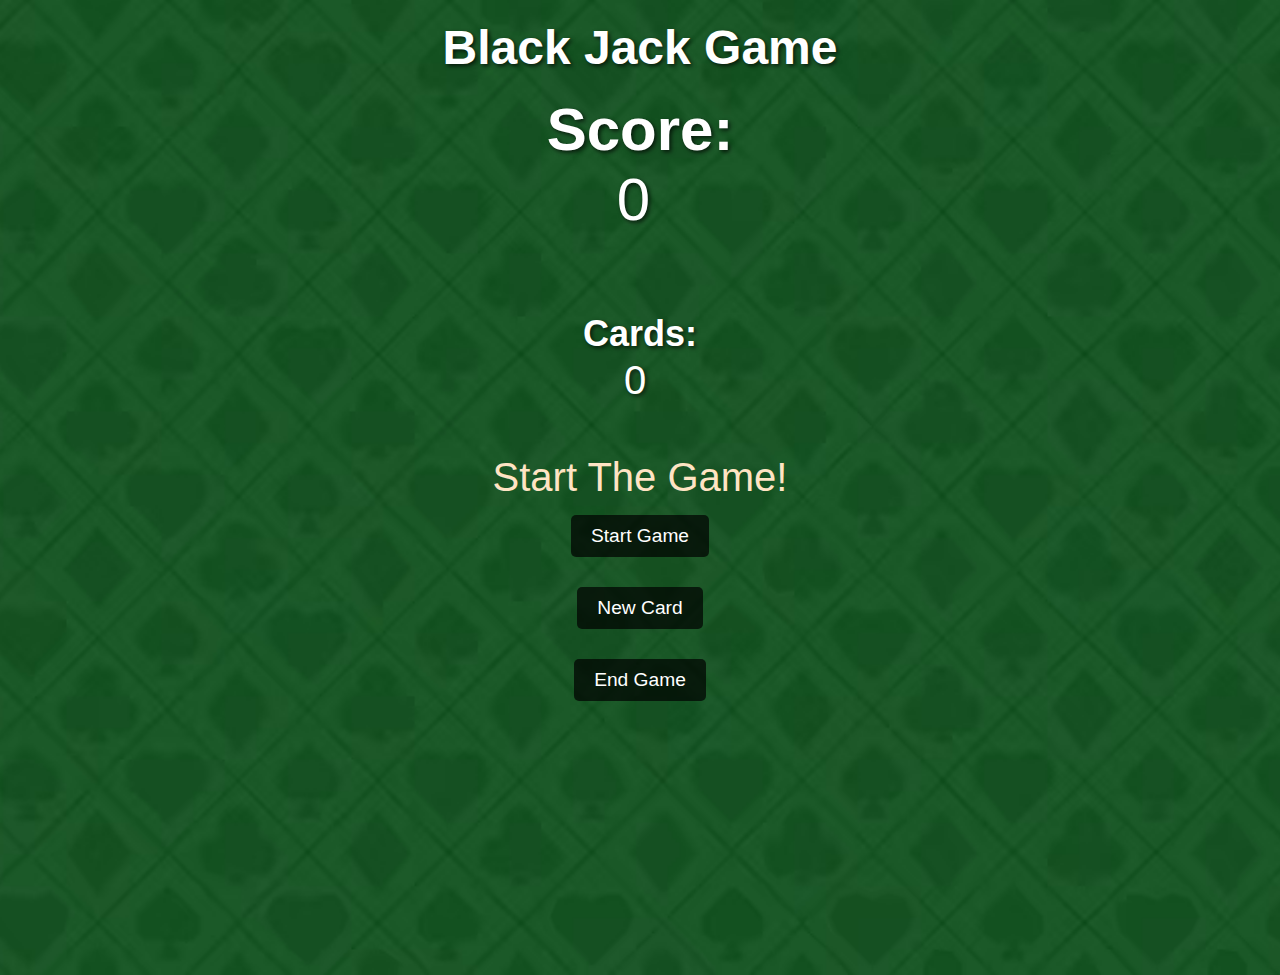
<file: endgame.html>
<!DOCTYPE html>
<html lang="en">
<head>
    <meta charset="UTF-8">
    <meta name="viewport" content="width=device-width, initial-scale=1.0">
    <title>JAVA Script</title>
    <link rel="stylesheet" href="css/all.min.css">
    <link rel="stylesheet" href="css/fall.css">
    <link rel="stylesheet" href="css/ferwork.css">
</head>
<body>
    <!-- *tr <h1>people entered:</h1>
    <h2 id="count-el">0</h2> -->

<!--~ This button will increment the count when clicked -->
    <!-- *tr <button class="bbtm" id="increment-btn" onclick="increment()">Increment</button>
    <button class="bbtmr" id="remove-btn" onclick="decrement()">Remove</button>
    <button class="saver" id="savd-btn" onclick="save()">Save</button>
    <p class="save-bt" id="save-el">Previous entires: </p> -->

    <!-- <p id="welcome-el"></p> -->

    <!--*shose <img src="imgs/download.jpg" alt="">
    <p>Nike Shoe</p>
    <button onclick="purchase()"> Purchase-$149</button>
    <p id="error"></p> -->

    <!--* BLACK JACK GAME-->
    <h1>Black Jack Game</h1>
    <div class="game-container">
        <p id="message-el">Start the game!</p>
        
        <a class="ssd" id="game-aro" href="game.html"><button id="start-btn" onclick="startGame()">Start Game</button></a>
        <div class="cards-container">
            <h2>Cards:</h2>
            <p id="cards-el">0</p>
        </div>
        <div class="score-container">
            <h2>Score:</h2>
            <p id="score-el">0</p>
        </div>
        <button id="new-card-btn" onclick="newCard()">New Card</button>
        <button id="end-game-btn" onclick="endGame()">End Game</button>
    </div>
    


    <script src="javascript/main.js"></script>
</body>
</html>
</file>
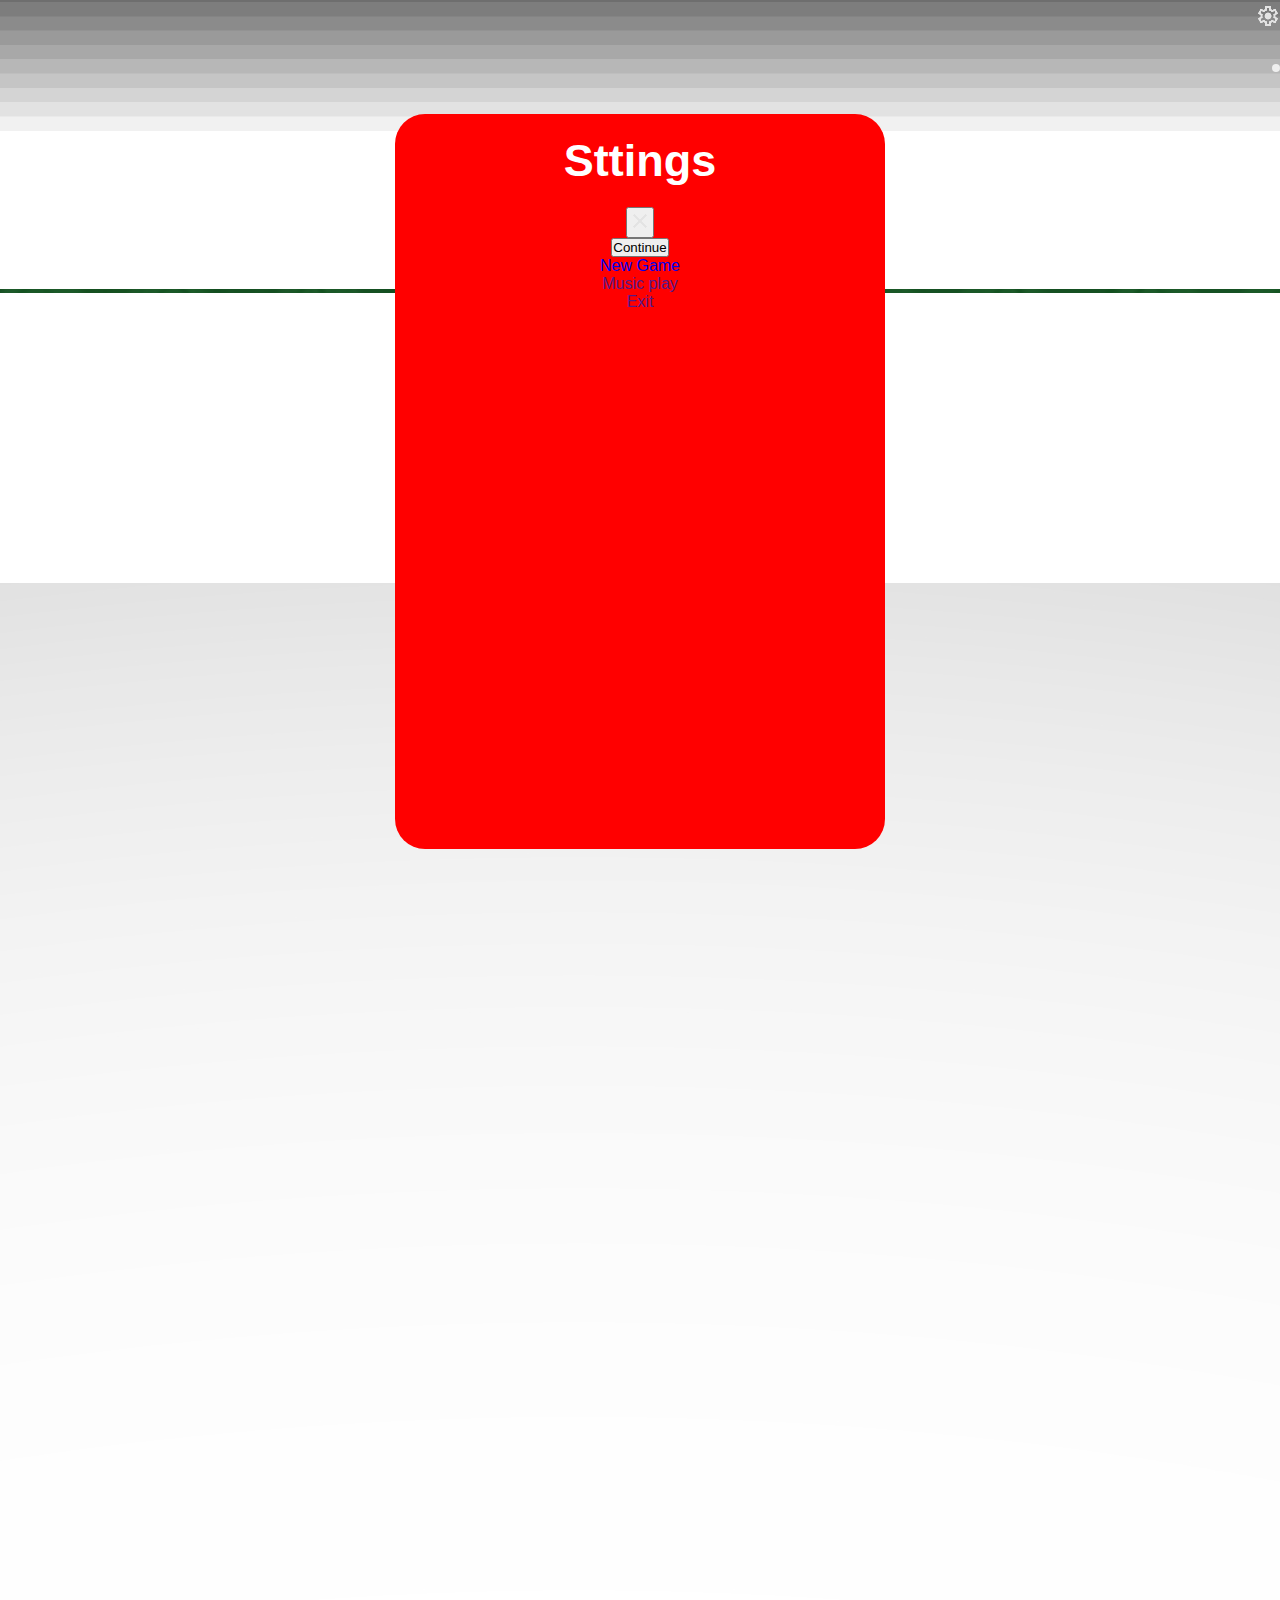
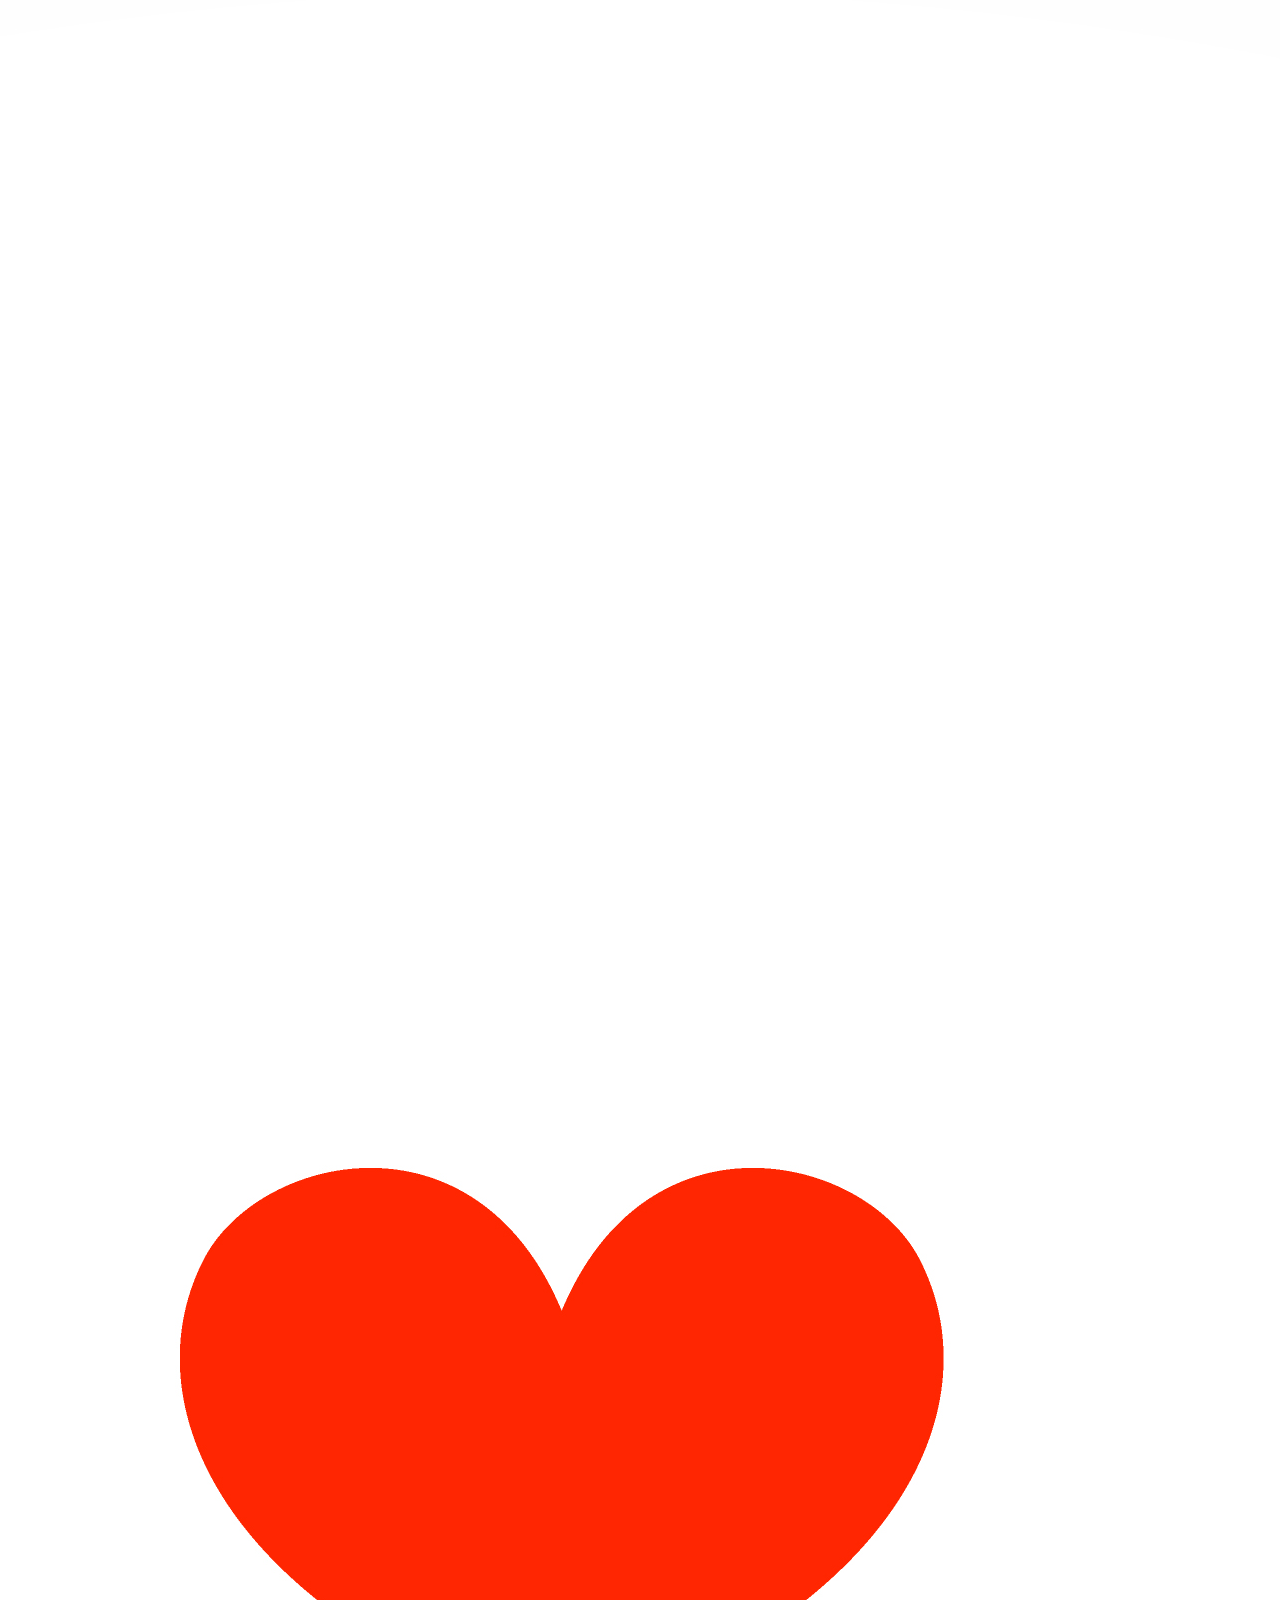
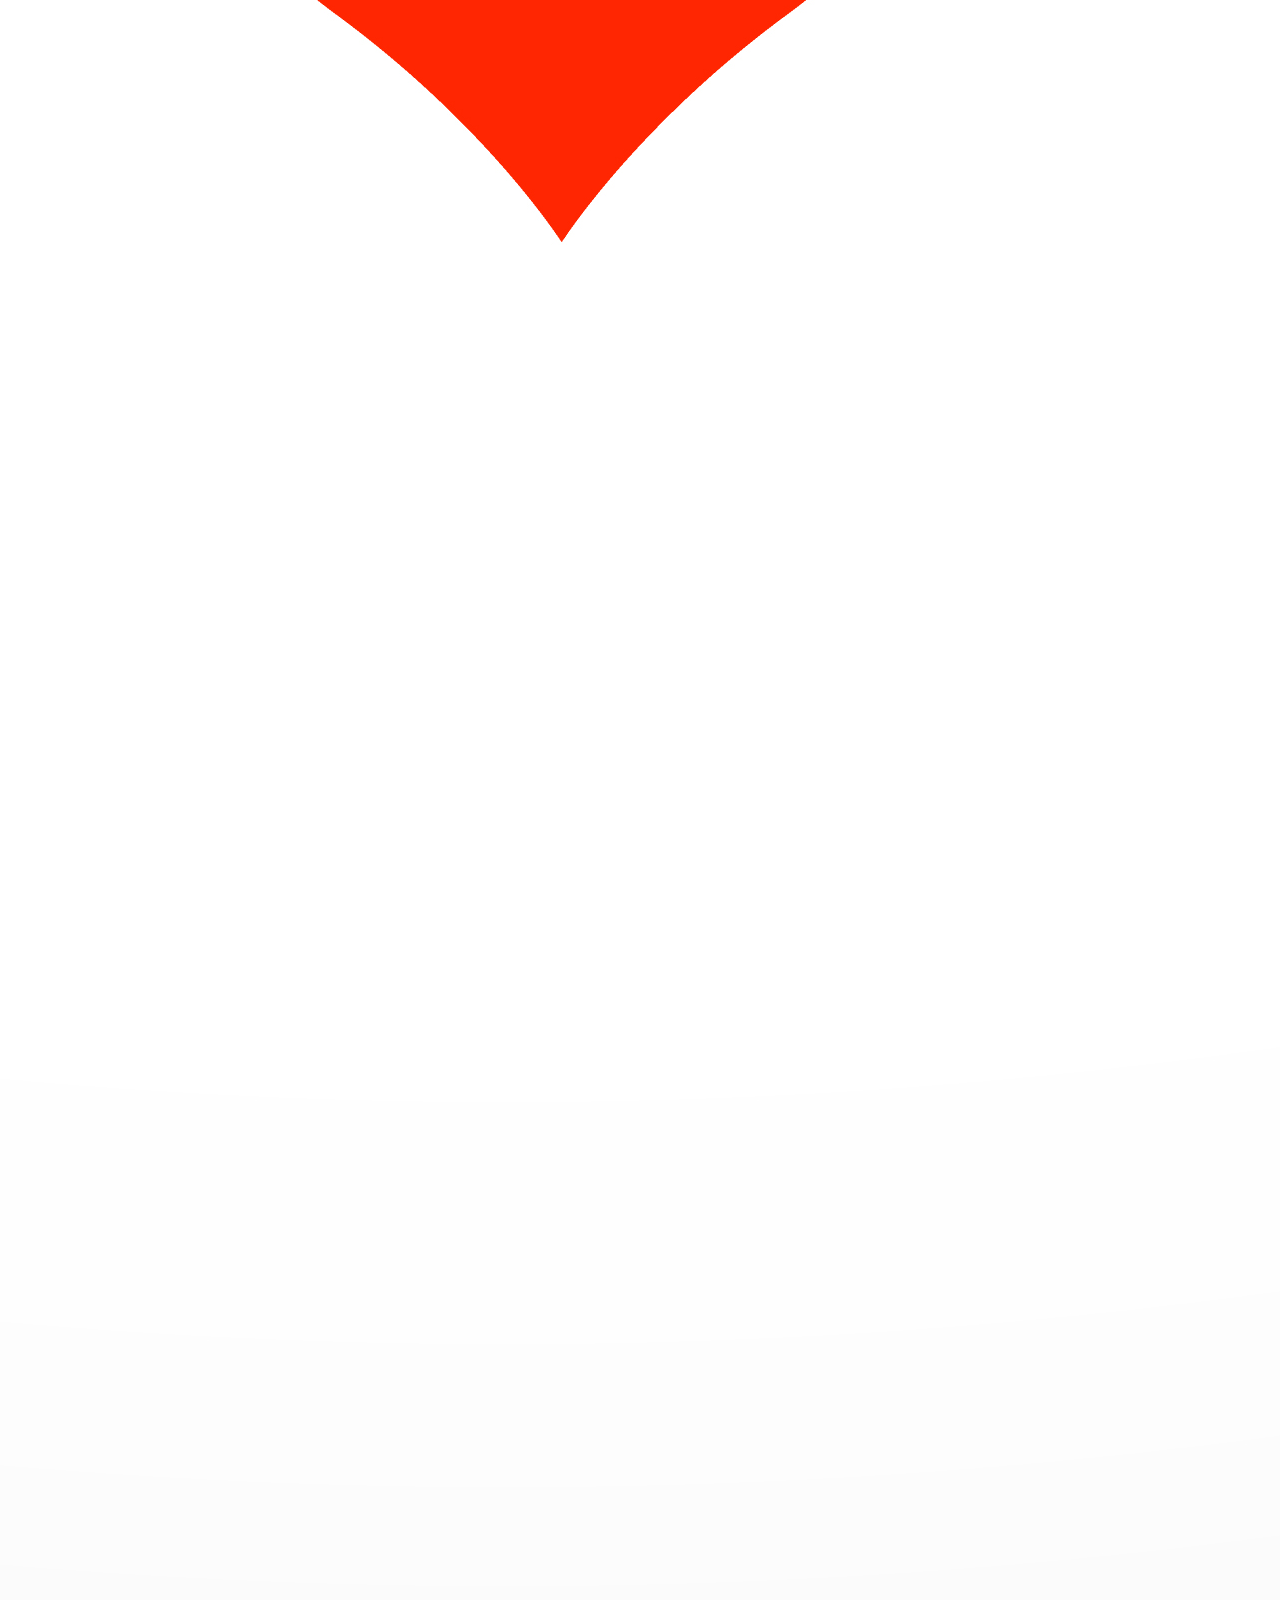
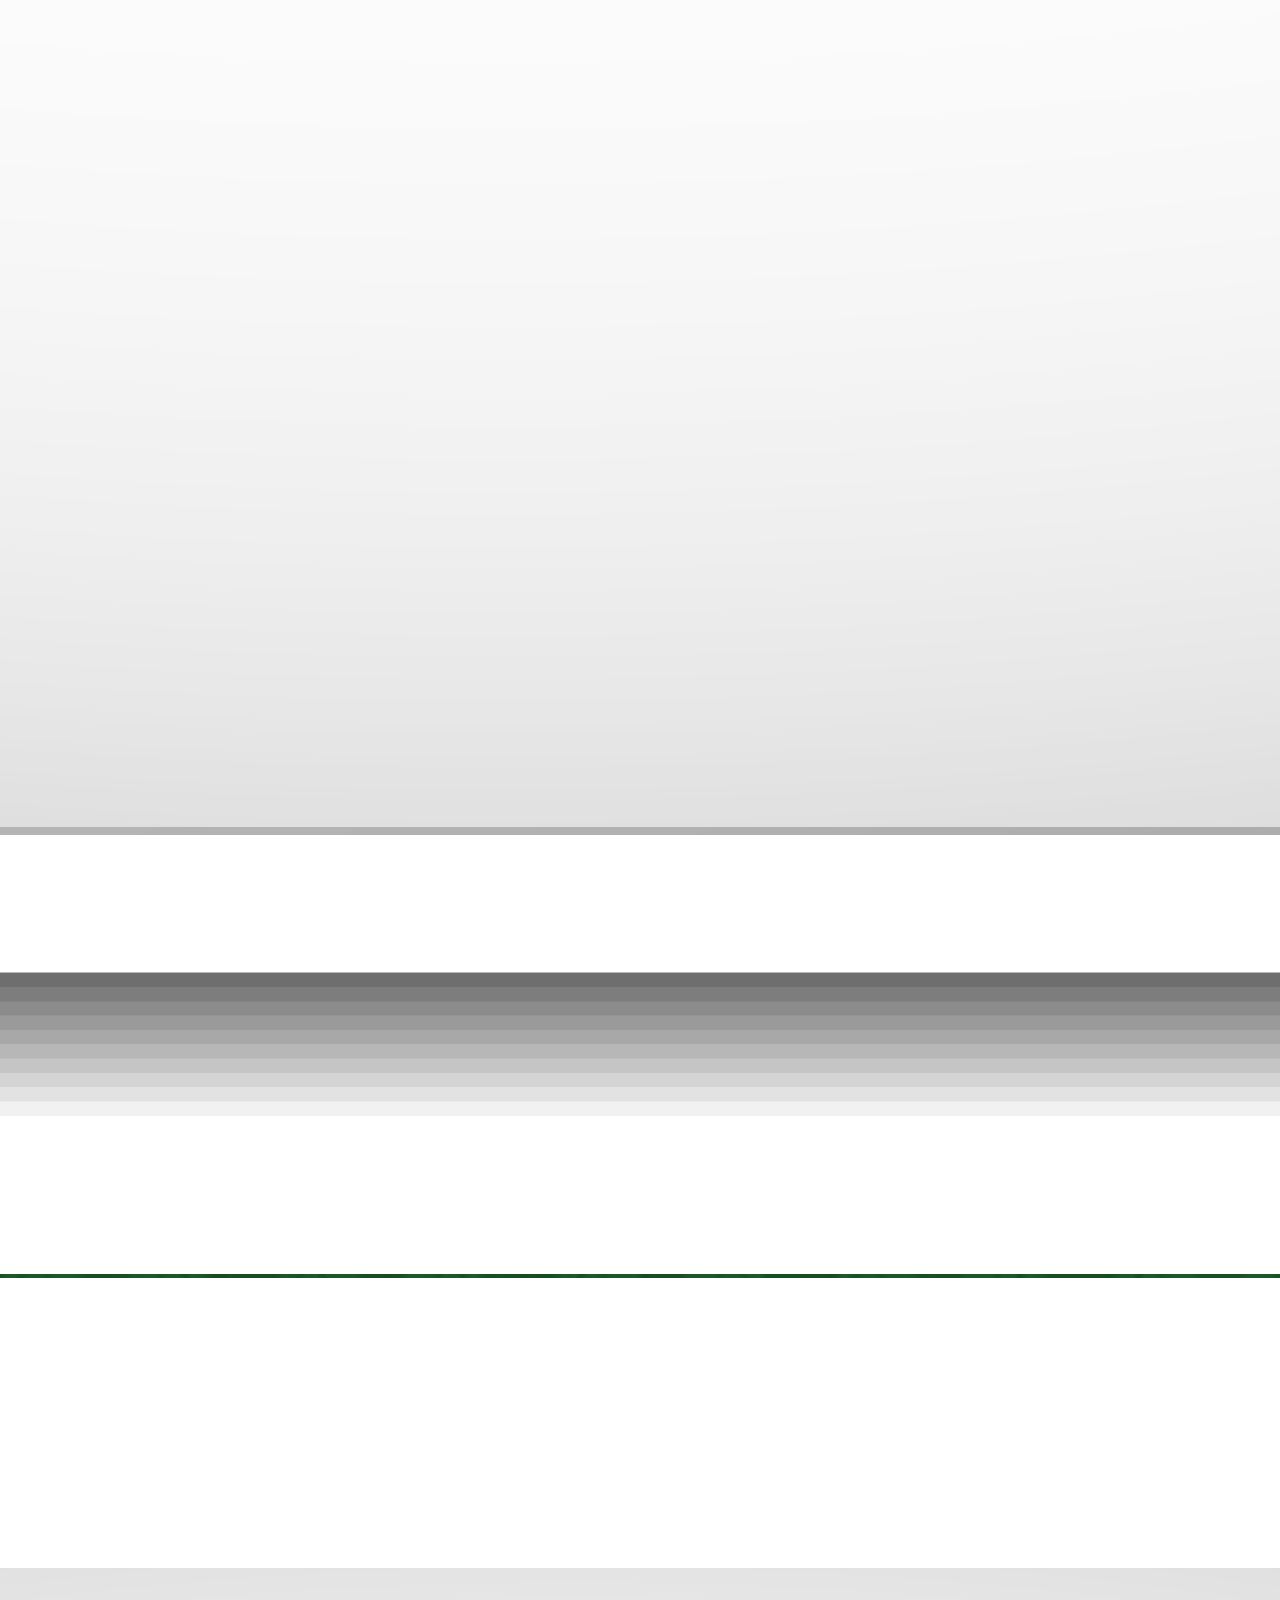
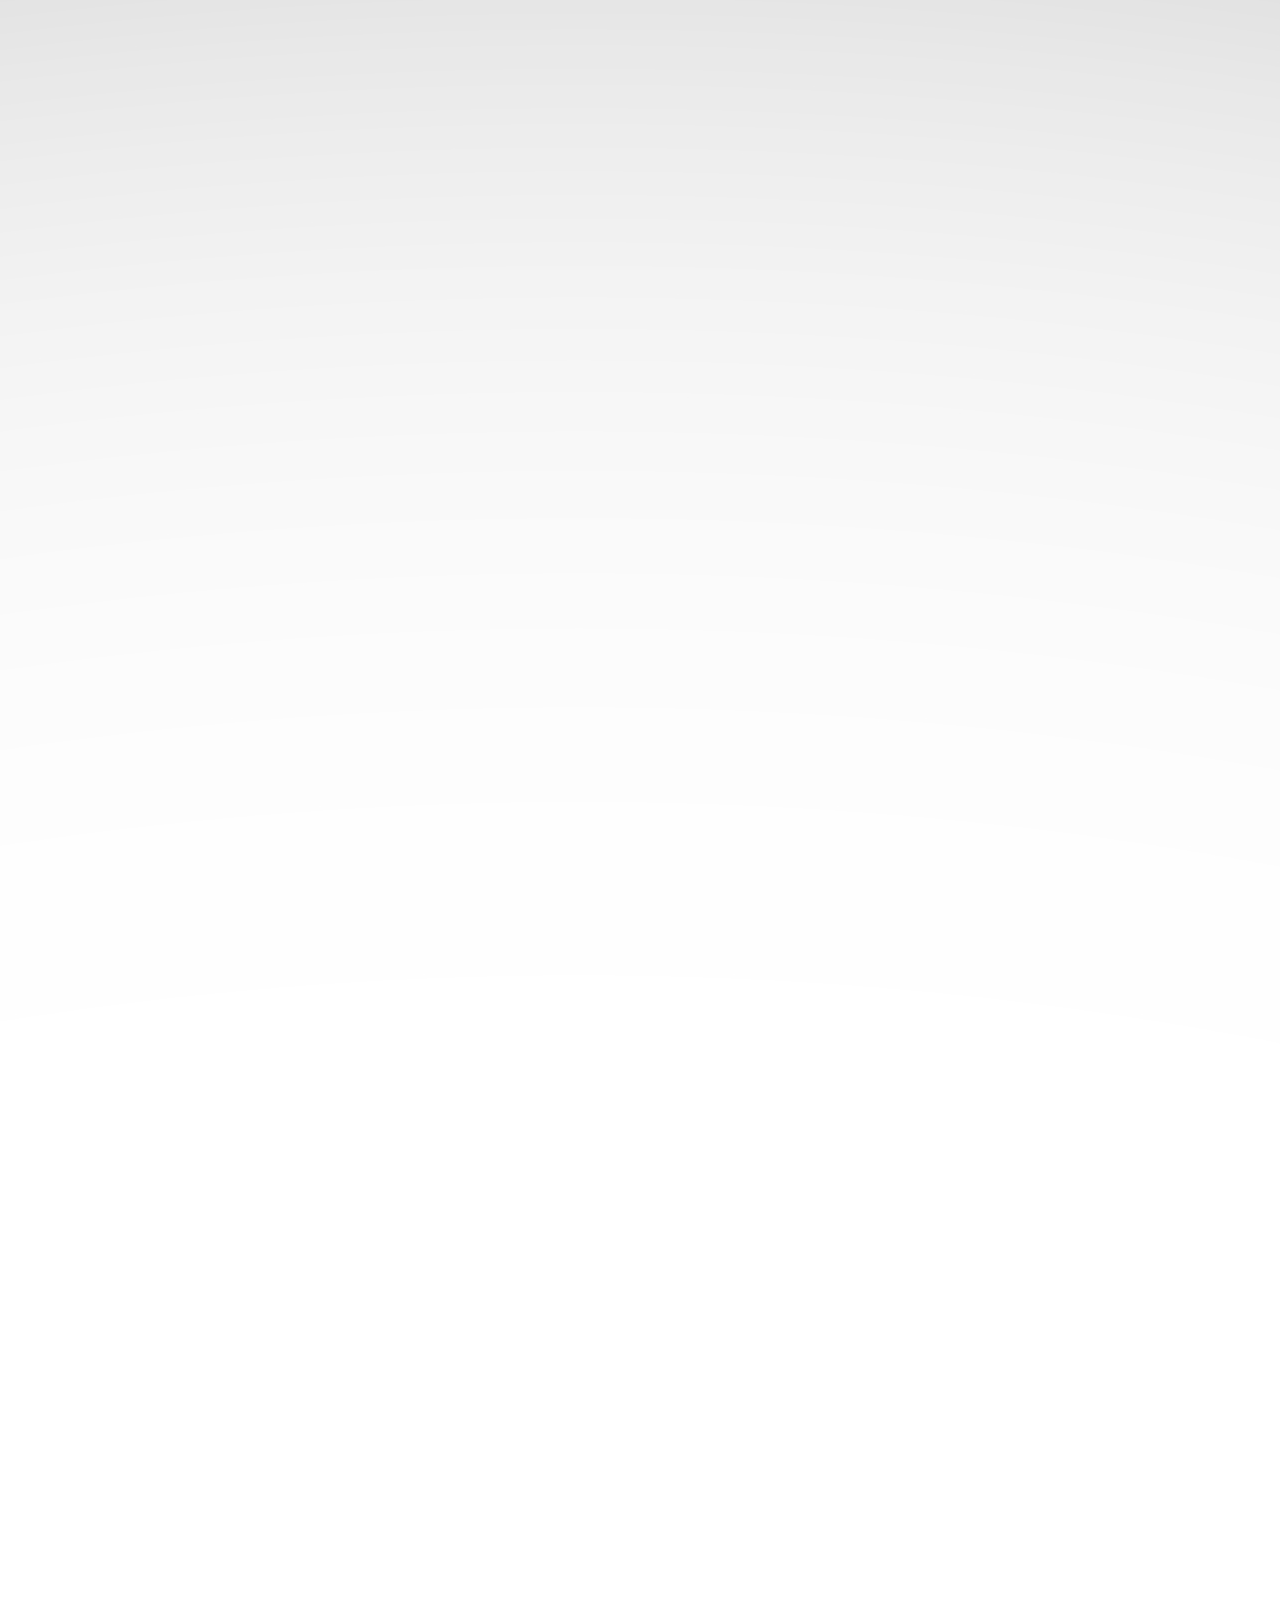
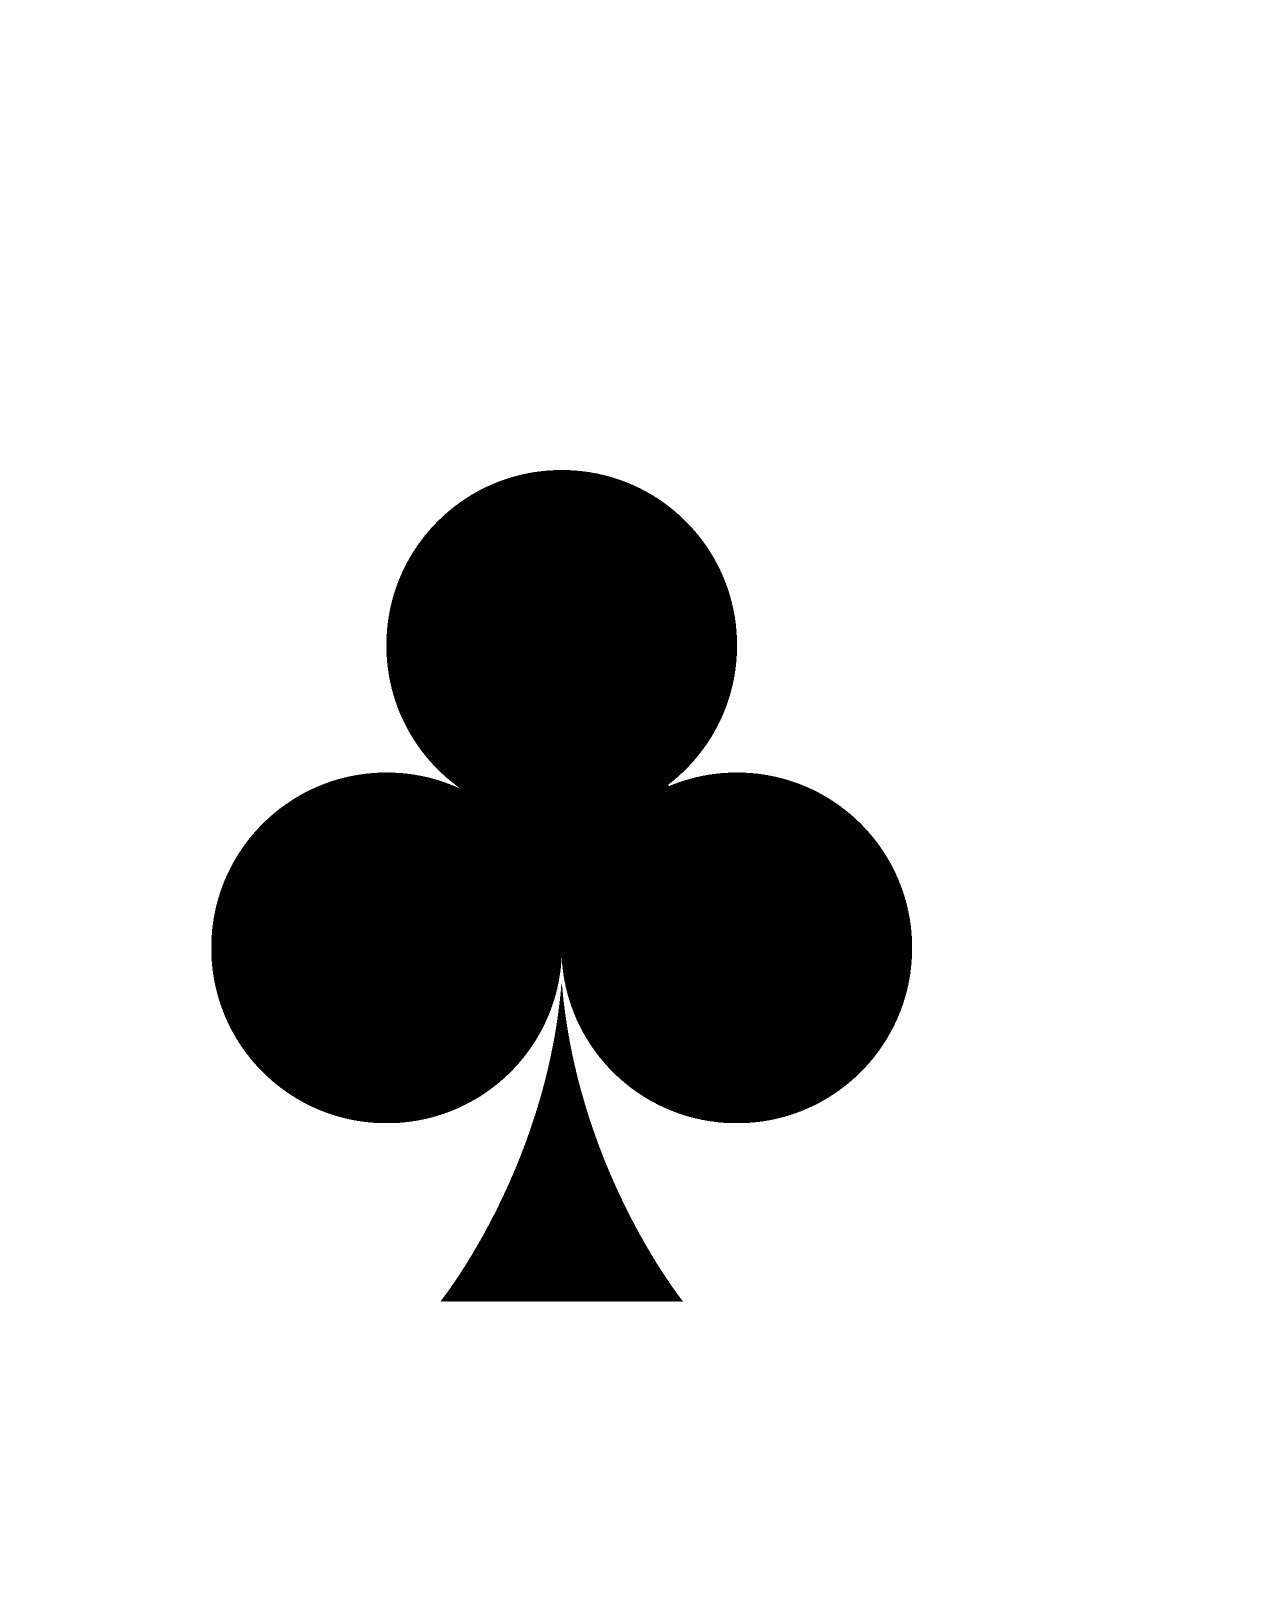
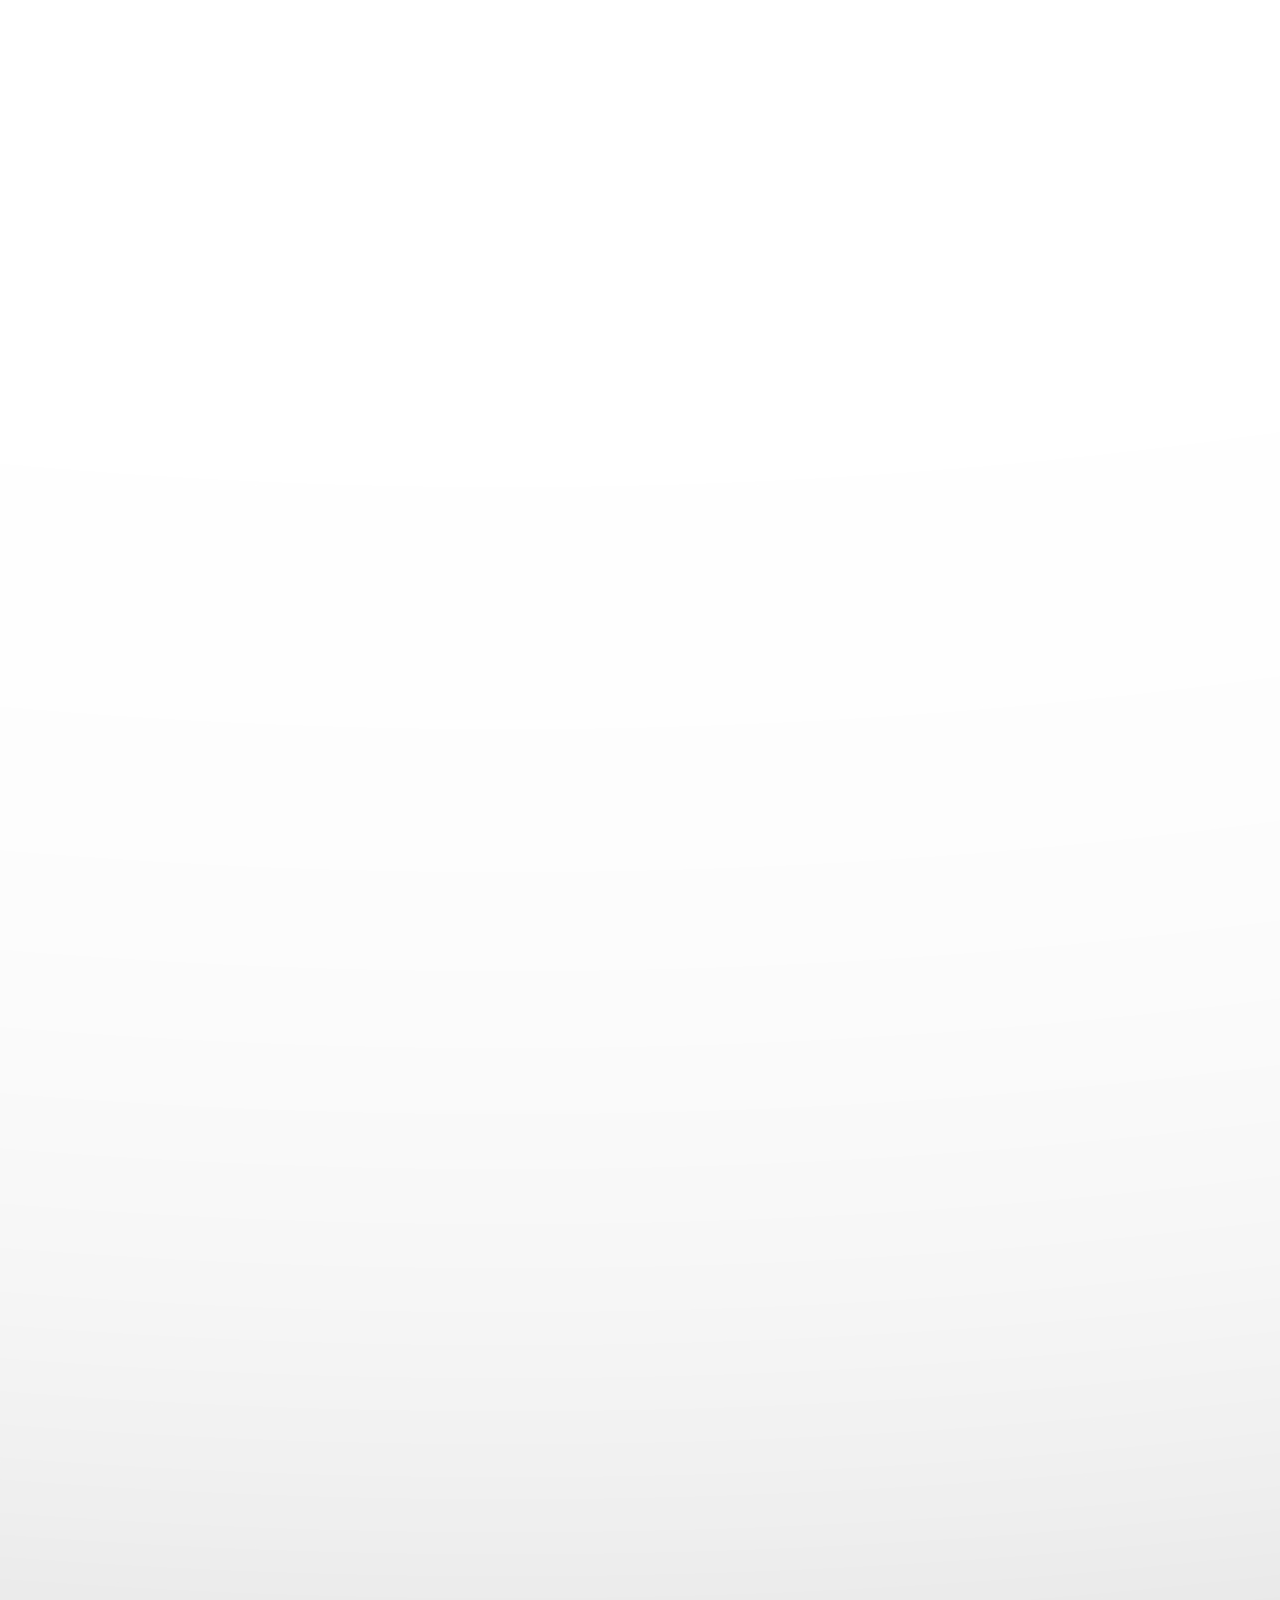
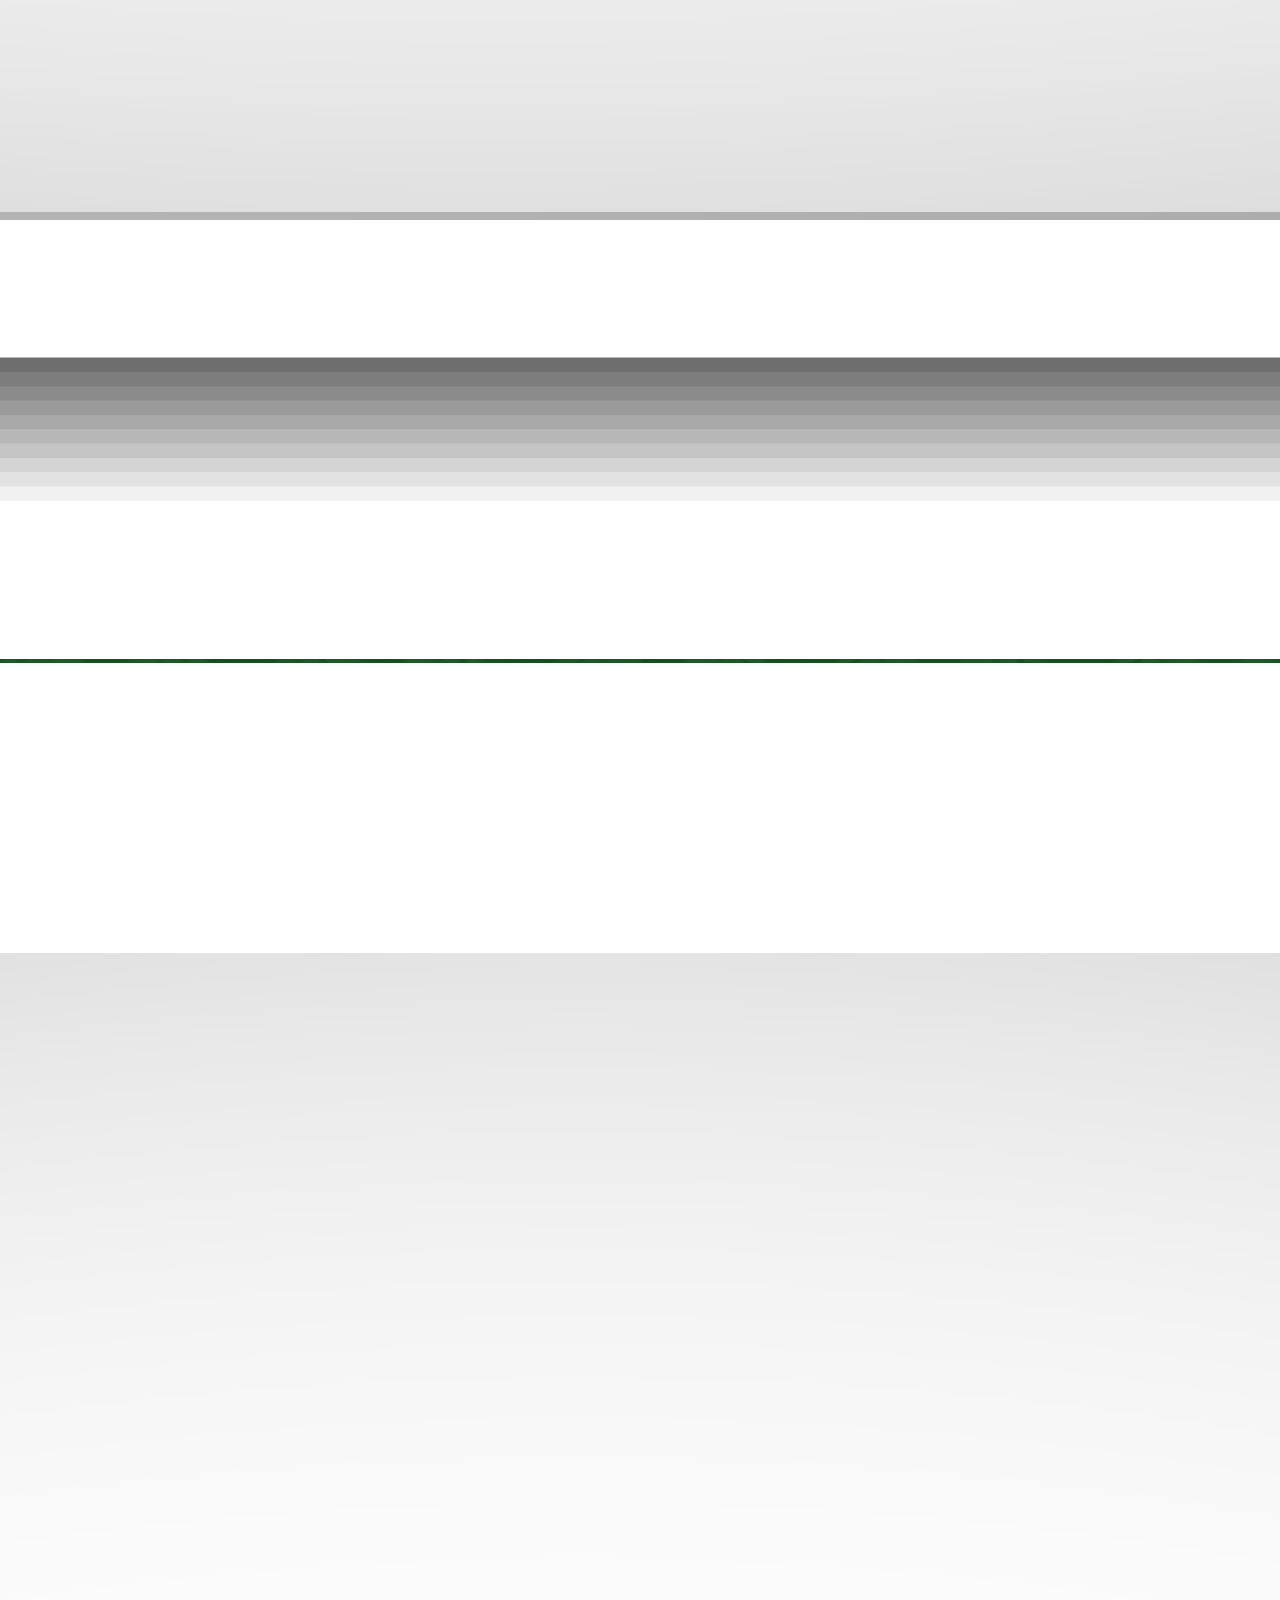
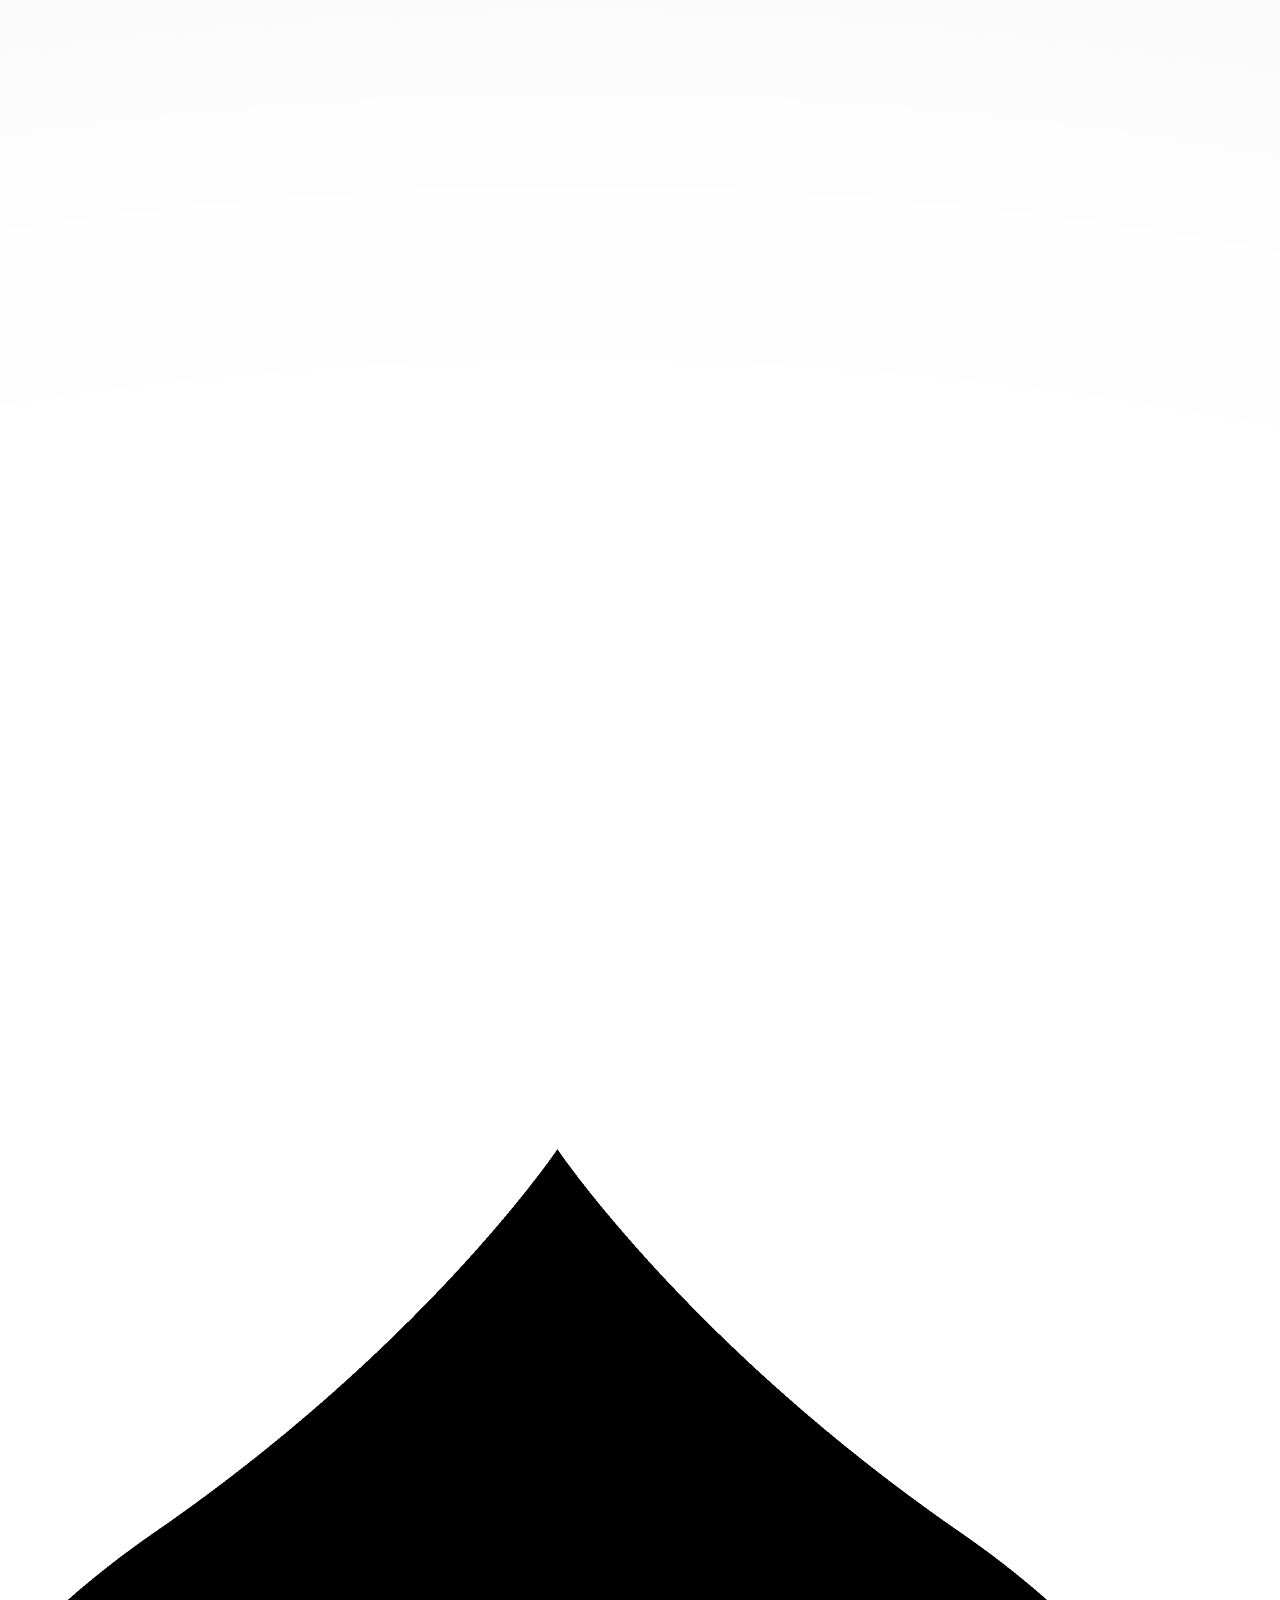
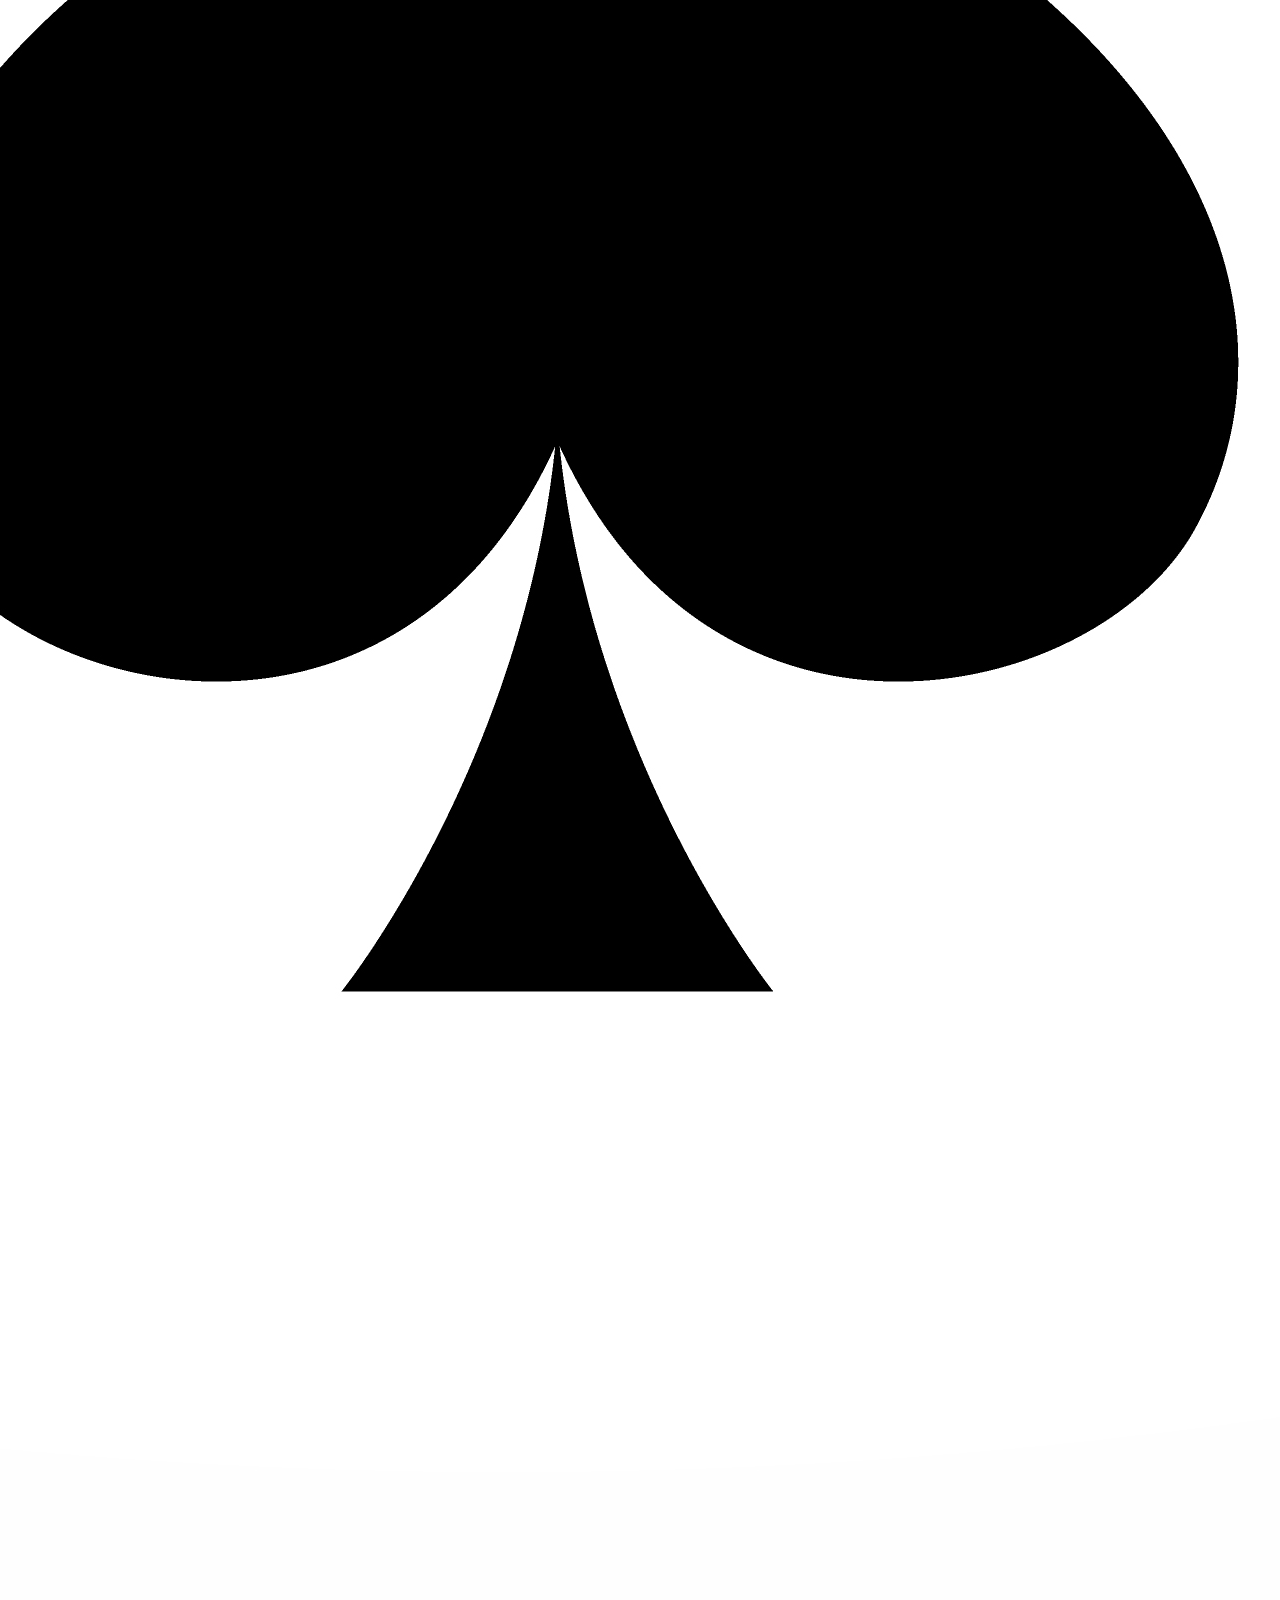
<file: game.html>
<!DOCTYPE html>
<html lang="en">
<head>
    <meta charset="UTF-8">
    <meta name="viewport" content="width=device-width, initial-scale=1.0">
    <title>aha</title>
    <link rel="stylesheet" href="css/blackGame.css">
    <link rel="stylesheet" href="css/all.min.css">
    <link rel="stylesheet" href="css/ferwork.css">
</head>
<body>


    <h1>Black Jack Game</h1>
    <div class="game-container">
    
<!-- <span class="stteng"><img src="imgs/settings_24dp_E3E3E3_FILL0_wght400_GRAD0_opsz24.png"></span> -->
        <button id="stting" class="set-btn" onclick="openset()"><span class="stteng"><img src="imgs/settings_24dp_E3E3E3_FILL0_wght400_GRAD0_opsz24.png"></span></button>
            <ul class="sub-set" id="stting-el">
                <h6>Sttings</h6>
                <button id="close-el" class="clos" onclick="close()"><img src="imgs/close_24dp_E3E3E3_FILL0_wght400_GRAD0_opsz24.png" alt=""></button>
                <li class="sub-item"><button id="continue-el" onclick="Continue()"><span>Continue</span></button></li>
                <li class="sub-item"><a href="#">New Game</a></li>
                <li class="sub-item"><a href="">Music play</a></li>
                <li class="sub-item"><a href="">Exit</a></li>
            </ul>


            <div class="game-con">
                <div class="game-lo">
                    <div class="card">
                        <img class="card-img" src="imgs/cards/A/21302794_5y1e_xagl_210729.jpg" alt="">
                   <img class="card-img" src="imgs/cards/A/21306216_yn2e_8arr_210729.jpg" alt="">
                   <img class="card-img" src="imgs/cards/A/21306228_yrqr_hpyw_210729.jpg" alt="">
                   <img class="card-img" src="imgs/cards/A/22301370_7arg_qn11_210729.jpg" alt="">
                   <img class="card-img" src="imgs/cards/A/21302794_5y1e_xagl_210729.jpg" alt="">
                   <img class="card-img" src="imgs/cards/A/21306216_yn2e_8arr_210729.jpg" alt="">
                   <img class="card-img" src="imgs/cards/A/21306228_yrqr_hpyw_210729.jpg" alt="">
                   <img class="card-img" src="imgs/cards/A/22301370_7arg_qn11_210729.jpg" alt="">
                   <img class="card-img" src="imgs/cards/A/21302794_5y1e_xagl_210729.jpg" alt="">
                   <img class="card-img" src="imgs/cards/A/21306216_yn2e_8arr_210729.jpg" alt="">
                   <img class="card-img" src="imgs/cards/A/21306228_yrqr_hpyw_210729.jpg" alt="">
                   <img class="card-img" src="imgs/cards/A/22301370_7arg_qn11_210729.jpg" alt="">
                   <img class="card-img" src="imgs/cards/A/21302794_5y1e_xagl_210729.jpg" alt="">
                   <img class="card-img" src="imgs/cards/A/21306216_yn2e_8arr_210729.jpg" alt="">
                   <img class="card-img" src="imgs/cards/A/21306228_yrqr_hpyw_210729.jpg" alt="">
                   <img class="card-img" src="imgs/cards/A/22301370_7arg_qn11_210729.jpg" alt="">
                    </div>
                <div class="play-lo">
                    <div class="play-card">
                        <div class="cardo">
                            <img class="card-img" src="imgs/cards/A/21302794_5y1e_xagl_210729.jpg" alt="">
                   <img class="card-img" src="imgs/cards/A/21306216_yn2e_8arr_210729.jpg" alt="">
                   <img class="card-img" src="imgs/cards/A/21306228_yrqr_hpyw_210729.jpg" alt="">
                   <img class="card-img" src="imgs/cards/A/22301370_7arg_qn11_210729.jpg" alt="">
                        </div>
                        <div class="money">
                            <h2 id="money-el">Money: $1000</h2>
                            <img class="cone" src="imgs/cards/coin-gold-money-currency-wallpaper-preview.jpg" alt="">
                        </div>
                    </div>
                </div>
                </div>
            </div>
        










        <!-- <p id="message-el">Start the game!</p>
        <a class="ssd" id="game-aro" href="game.html"><button id="start-btn" onclick="startGame()">Start Game</button></a>
        <div class="cards-container">
            <h2>Cards:</h2>
            <p id="cards-el">0</p>
        </div>
        <div class="score-container">
            <h2>Score:</h2>
            <p id="score-el">0</p>
        </div>
        <button id="new-card-btn" onclick="newCard()">New Card</button>
        <button id="end-game-btn" onclick="endGame()">End Game</button>
    </div> -->

    <!-- <script src="main.js"></script> -->
     <script src="javascript/blackGame.js"></script>
    </div>
</body>
</html>
</file>
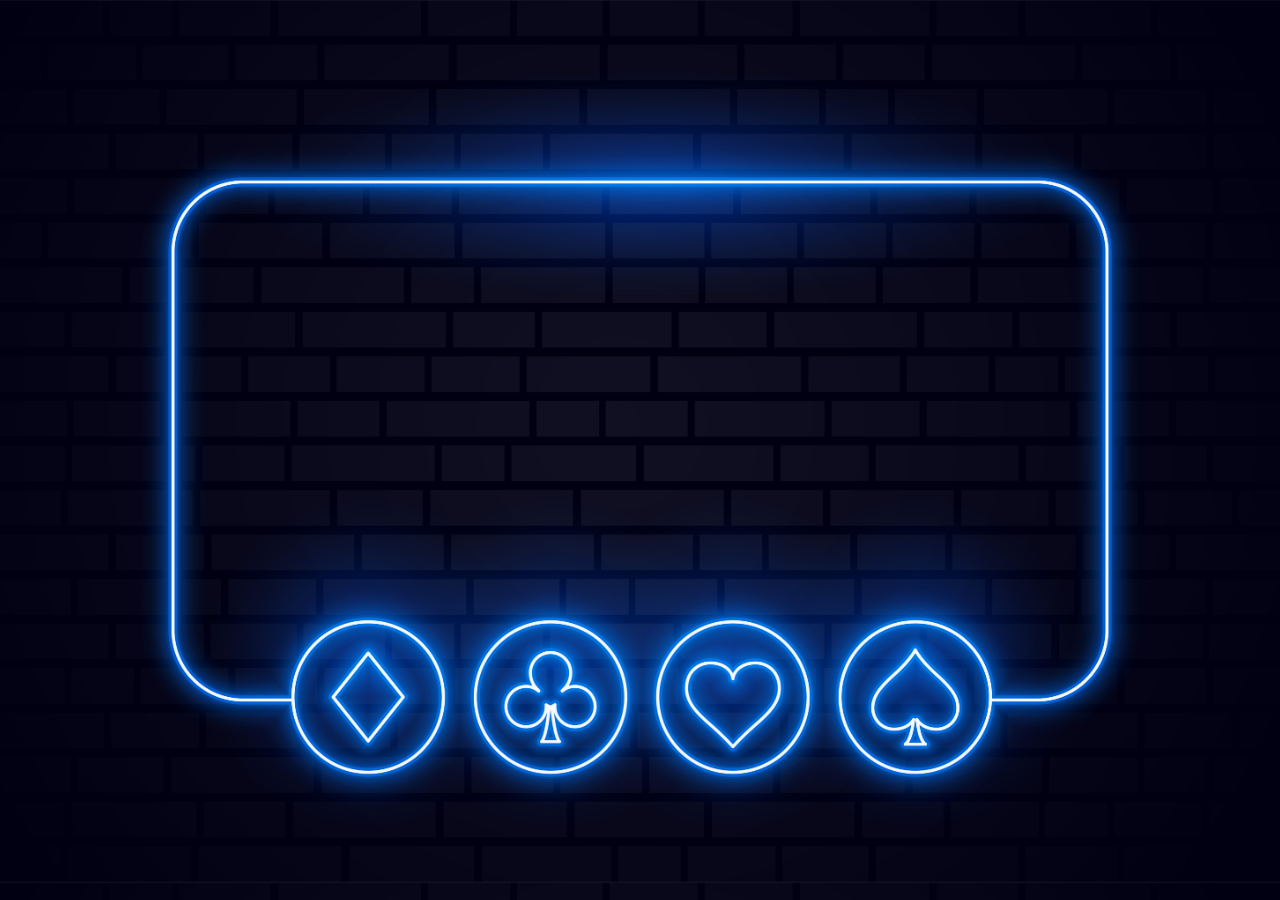
<file: home.html>
<!DOCTYPE html>
<html lang="en">
<head>
    <meta charset="UTF-8">
    <meta name="viewport" content="width=device-width, initial-scale=1.0">
    <title>Home</title>
    <link rel="stylesheet" href="css/ferwork.css">
    <link rel="stylesheet" href="css/home.css">
</head>
<body>
    
</body>
</html>
</file>
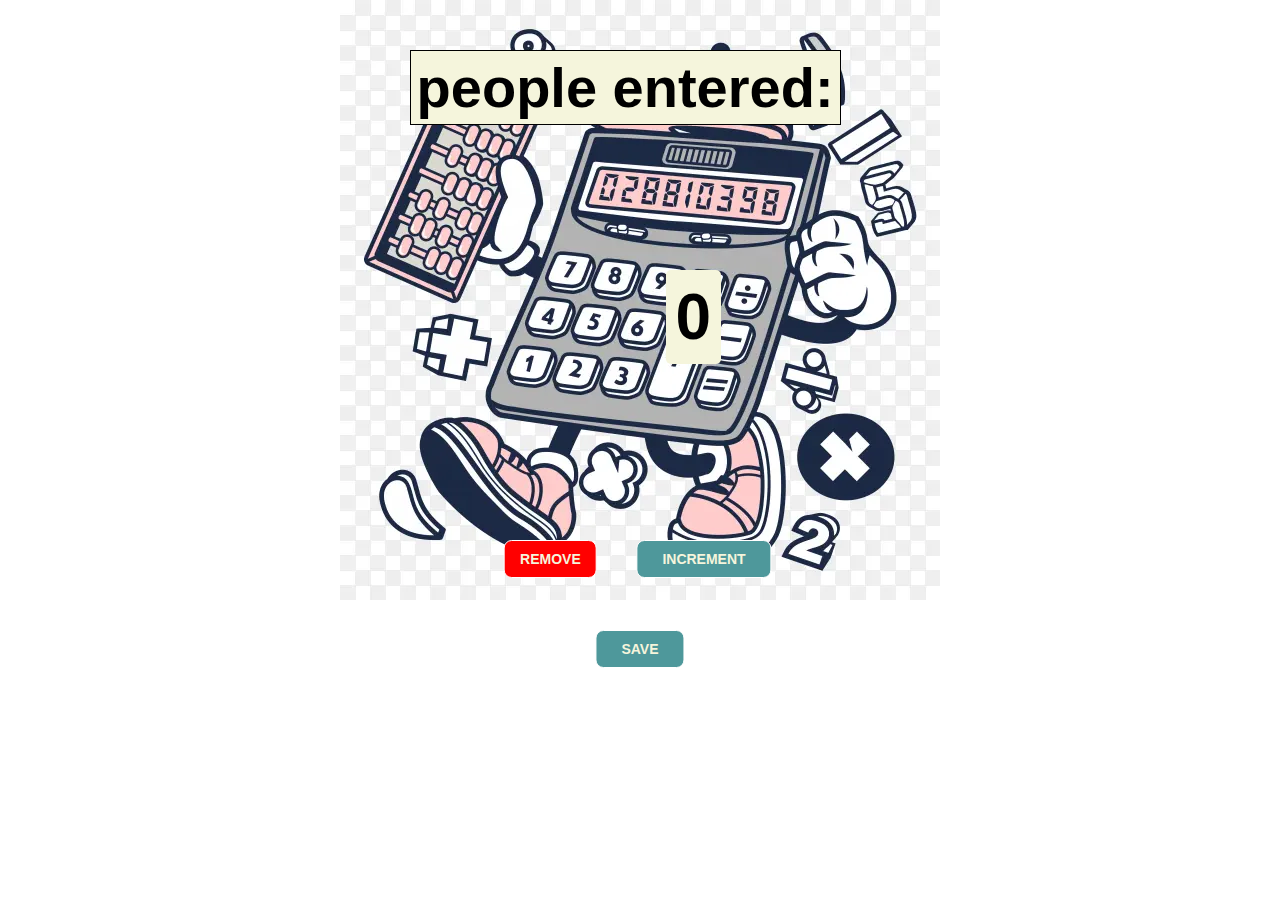
<file: indox.html>
<!DOCTYPE html>
<html lang="en">
<head>
    <meta charset="UTF-8">
    <meta name="viewport" content="width=device-width, initial-scale=1.0">
    <title>JAVA Script</title>
    <link rel="stylesheet" href="fall.css">
</head>
<body>
    <h1>people entered:</h1>
    <h2 id="count-el">0</h2>

<!--~ This button will increment the count when clicked -->
    <button class="bbtm" id="increment-btn" onclick="increment()">Increment</button>
    <button class="bbtmr" id="remove-btn" onclick="decrement()">Remove</button>
    <button class="saver" id="savd-btn" onclick="save()">Save</button>


    <script src="main.js"></script>
</body>
</html>
</file>
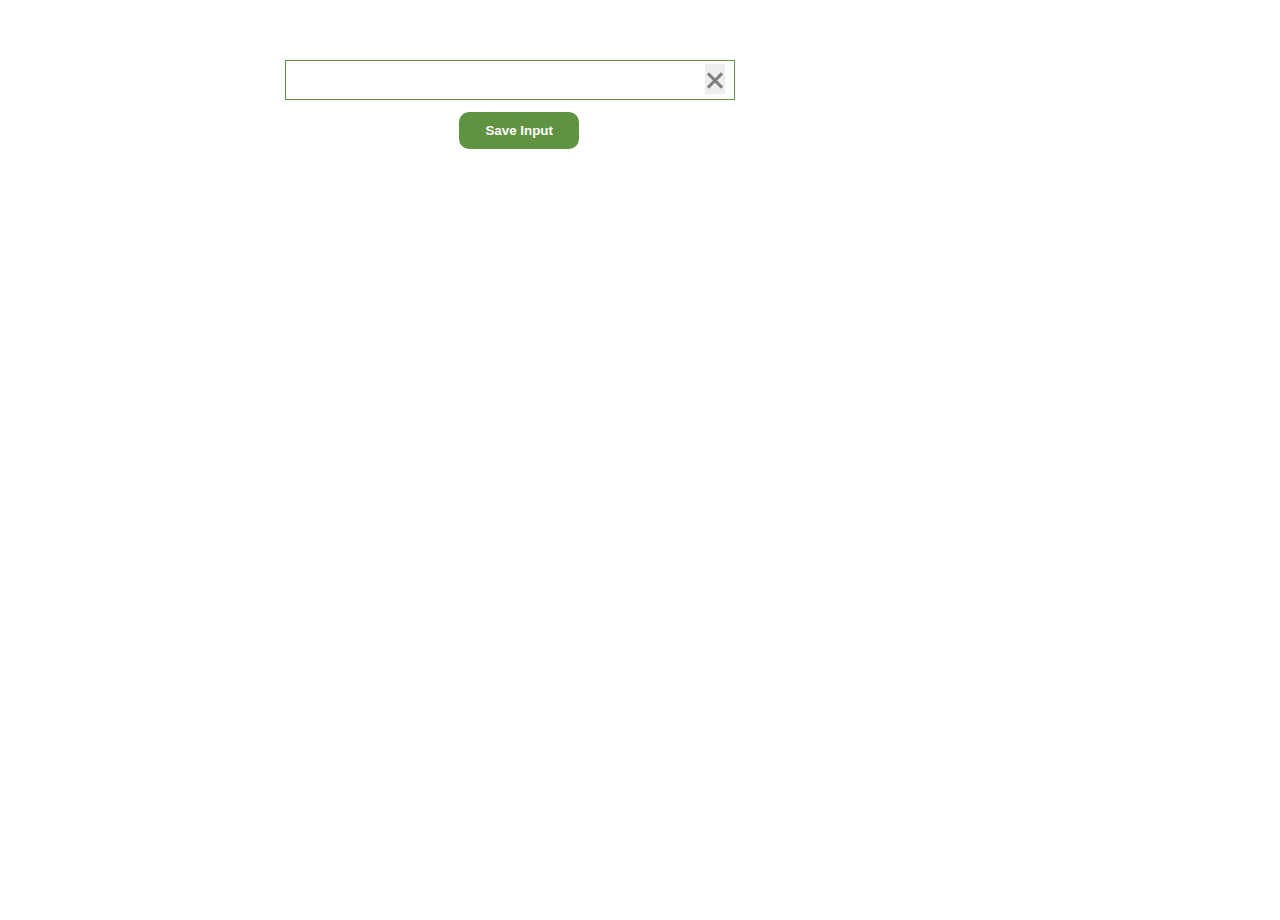
<file: js curse/cors.html>
<!DOCTYPE html>
<html lang="en">
<head>
    <meta charset="UTF-8">
    <meta name="viewport" content="width=device-width, initial-scale=1.0">
    <title>c | js</title>
    <link rel="stylesheet" href="main.css">
</head>
<body>
    <!-- <h1>Blackjack</h1>
    <p id="message-el">Want to play a round?</p>
    <p id="cards-el">Cards:</p>
    <p id="sum-el">Sum:</p>
    <button id="start-el" onclick="startGame()">Start Game</button>
    <button id="newcard-el" onclick="newCard()">NewCard</button>
    <div id="greeimg-el" ></div>
    <p id="player-el"></p>  -->

    <!-- <div id="apple-shelf"></div>
    <div id="orange-shelf"></div> -->
  <!--~ start Chrome Extension-->
  <!-- <a class="hoi" href="#">Home</a> -->
  <input type="text" id="input-el">
  <button id="input-btn">Save Input</button>
  <ul id="ul-el"></ul>
  <button class="close-button" id="cleare-btn" onclick="cleare()"></button>
  <!--~ end Chrome Extension-->
  <!-- <div id="container">
  </div> -->
  

    <script src="cours.js"></script>

  <!--~ 5:46:59-->
</body>
</html>
</file>
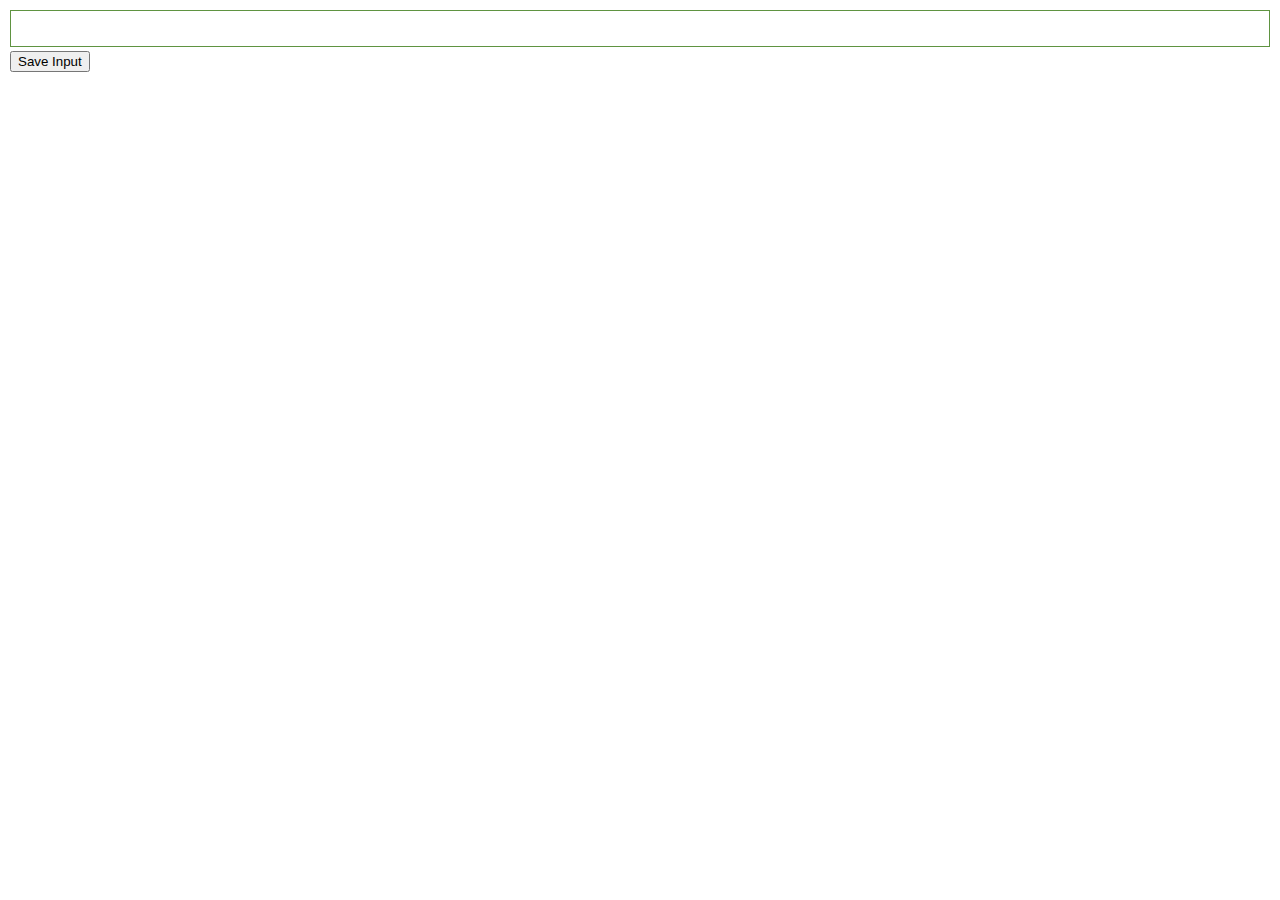
<file: Leads tracker/cors.html>
<!DOCTYPE html>
<html lang="en">
<head>
    <meta charset="UTF-8">
    <meta name="viewport" content="width=device-width, initial-scale=1.0">
    <title>c | js</title>
    <link rel="stylesheet" href="cors.css">
</head>
<body>
    <!-- <h1>Blackjack</h1>
    <p id="message-el">Want to play a round?</p>
    <p id="cards-el">Cards:</p>
    <p id="sum-el">Sum:</p>
    <button id="start-el" onclick="startGame()">Start Game</button>
    <button id="newcard-el" onclick="newCard()">NewCard</button>
    <div id="greeimg-el" ></div>
    <p id="player-el"></p>  -->

    <!-- <div id="apple-shelf"></div>
    <div id="orange-shelf"></div> -->
  <!--~ start Chrome Extension-->
  <!-- <a class="hoi" href="#">Home</a> -->
  <input type="text" id="input-el">
  <button id="input-btn">Save Input</button>
  <ul id="ul-el"></ul>
  <!-- <button class="close-button" id="cleare-btn" onclick="cleare()"></button> -->
  <!--~ end Chrome Extension-->
  <!-- <div id="container">
  </div> -->
  

    <script src="cours.js"></script>

  <!--~ 5:46:59-->
</body>
</html>
</file>
<file: css/fall.css>
/* *{
    margin: 0;
    padding: 0;
    box-sizing: border-box;
}
body{
    background-image: url(imgs/Cartoon-Calculator-on-transparent-background-PNG.png);
    background-repeat: no-repeat;
    background-position: top;
    font-family:'Segoe UI', Tahoma, Geneva, Verdana, sans-serif;
}


h1{
    text-align: center;
    color: black;
    font-size: 3.5rem;
    position: relative;
    top: 50px;
    left: 32%;
    background-color: beige;
    border: 1px solid black;
    width: fit-content;
    padding: 4px 6px;
    font-weight: bold;
}
#count-el{
    position: absolute;
    top: 30%;
    left: 52%;
    font-size: 4rem;
    color: black;
    background-color: beige;
    padding: 10px;
    border-radius: 5px;
    font-weight: bold;
}
.bbtm{
    position: absolute;
    top: 60%;
    left: 55%;
    transform: translateX(-50%);
    display: flex;
    justify-content: center;
    align-items: center;
    padding: 10px 60px;
    background-color: rgb(172, 33, 33);
    border: 1px solid white;
    color: beige;
    font-size: 14px;
    font-weight: bold;
    text-transform: uppercase;
    border-radius: 8px;
}
.bbtm:hover{
    background-color: rgb(143, 32, 32);
    cursor: pointer;
    transition: 0.3s ease;
}
.bbtm:active{
    background-color: rgb(143, 32, 32);
    transform: translateX(-50%) scale(0.95);
}
.bbtm:focus{
    outline: none;
}
.saver{
    position: absolute;
    top: 70%;
    left: 55%;
    transform: translateX(-50%);
    display: flex;
    justify-content: center;
    align-items: center;
    padding: 10px 50px;
    background-color: rgb(78, 152, 155);
    border: 1px solid white;
    color: beige;
    font-size: 14px;
    font-weight: bold;
    text-transform: uppercase;
    border-radius: 8px;
}
.saver:hover{
    background-color: darkcyan;
    cursor: pointer;
    transition: 0.3s ease;
}
.saver:active{
      transform: translateX(-50%) scale(0.95);

    }
    
    .save-bt{
        z-index: 100;
    position: absolute;
    left: 420px;
    top: 322px;
    color: black;
    font-size: 20px;
    background-color: beige;
    border: 1px solid black;
    padding: 20px 25px;
    font-weight: bold;
} */

    /* .bbtmr{
        position: absolute;
        top: 60%;
        left: 43%;
        transform: translateX(-50%);
        display: flex;
        justify-content: center;
        align-items: center;
        padding: 10px 15px;
        background-color: red;
        border: 1px solid white;
        color: beige;
        font-size: 14px;
        font-weight: bold;
        text-transform: uppercase;
        border-radius: 8px;
    }
    .bbtmr:hover{
        background-color: darkred;
        cursor: pointer;
        transition: 0.3s ease;
    }
    .bbtmr:active{
        background-color: red;
        transform: translateX(-50%) scale(0.95);
    } */
/**------shose--------*/
/* button{
    border: 1px solid black;
    padding: 12px 18px;
    border-radius: 20px;
    font-size: 16px;
    font-weight: bold;
}
button:hover{
    background-color: beige;
    cursor: pointer;
    transition: 0.3s ease;
}
button:active{
    transform: scale(0.95);
}
p{
    font-size: 20px;
    color: black;
    font-weight: bold;
}

#error{
    position: absolute;
    font-size: 19px;
    color: red;
    font-weight: bold;
    padding: 10px;
} */

/**BLACK JACK GAME*/
body {
    margin: 0;
    padding: 0;
   background-image: url('../imgs/flat-design-poker-table-background_23-2151016809.png');
    background-size: cover;
    background-position: center;
    font-family: 'Arial', sans-serif;
}
h1 {
    text-align: center;
    color: white;
    font-size: 3rem;
    margin-top: 20px;
    text-shadow: 2px 2px 4px rgba(0, 0, 0, 0.7);
}
.game-container {
    position: relative;
    width: 100%;
    height: 100vh;
    display: flex;
    flex-direction: column;
    align-items: center;
    justify-content: center;
    margin: 0;
    padding: 0;
}
.score-container {
    position: absolute;
    top: 20px;
    left: 50%;
    transform: translateX(-50%);
    color: white;
    font-size: 2.5rem;
    text-shadow: 2px 2px 4px rgba(0, 0, 0, 0.7);
}
.cards-container{
    position: absolute;
    top: 238px;
    left: 50%;
    transform: translateX(-50%);
    color: white;
    font-size: 1.5rem;
    text-shadow: 2px 2px 4px rgba(0, 0, 0, 0.7);
}

#score-el {
    position: absolute;
    left: 70px;
    top: 70px;
    font-size: 60px;
}
#cards-el {
    position: absolute;
    left: 41px;
    top: 45px;
    font-size: 40px;
}
#message-el{
    font-size: 40px;
    color: bisque;
    text-transform: capitalize;
    margin-top: 120px;
}
#new-card-btn,
#start-btn,
#end-game-btn {
    padding: 10px 20px;
    font-size: 1.2rem;
    color: white;
    background-color: rgba(0, 0, 0, 0.7);
    border: none;
    border-radius: 5px;
    cursor: pointer;
    transition: background-color 0.3s ease;
    margin: 15px;
}
#end-game-btn:hover {
    background-color: rgba(0, 0, 0, 0.9);
}
#new-card-btn:hover {
    background-color: rgba(0, 0, 0, 0.9);
}
#start-btn:hover{
    background-color: rgba(0, 0, 0, 0.9);
}
#end-game-btn:active {
    transform: scale(0.95);
}
#new-card-btn:active {
    transform: scale(0.95);
}
#start-btn:active {
    transform: scale(0.95);
}
</file>
<file: css/ferwork.css>
:root{
    --font-family:'Arial', sans-serif;
}
*{
    margin: 0;
    padding: 0;
    box-sizing: border-box;
}
ul{
    list-style: none;
}
a{
    text-decoration: none;
}
li{
    list-style: none;
}

body {
    margin: 0;
    padding: 0;
    background-size: cover;
    background-position: center;
    font-family: var(--font-family);
}
</file>
<file: css/blackGame.css>
*{
    margin: 0;
    padding: 0;
    box-sizing: border-box;
}
ul{
    list-style: none;
}
a{
    text-decoration: none;
}
li{
    list-style: none;
}
body {
    margin: 0;
    padding: 0;
   background-image: url('../imgs/flat-design-poker-table-background_23-2151016809.png');
    background-size: cover;
    background-position: center;
    font-family: 'Arial', sans-serif;
}
h1 {
    text-align: center;
    color: white;
    font-size: 3rem;
    margin-top: 20px;
    text-shadow: 2px 2px 4px rgba(0, 0, 0, 0.7);
}
.game-container {
    position: relative;
    width: 100%;
    height: 100vh;
    display: flex;
    flex-direction: column;
    align-items: center;
    justify-content: center;
    margin: 0;
    padding: 0;
}
h1{
        text-align: center;
    color: white;
    font-size: 30px;
    position: relative;
    top: -20px;
    left: 0%;
    border: 1px solid white;
    width: fit-content;
    padding: 4px 6px;
    font-weight: bold;
}
i{
    z-index: 100;
    width: 100px;
    color: black;
}
.stteng{
    position: absolute;
    top: 0;
    right: 0;
    width: fit-content;
    height: fit-content;
    z-index: 1000;
    display: flex;
    flex-direction: column;
    align-items: center;
}
.stteng img{
    position: absolute;
    right: 0px;
    top: -60px;
}
.sub-set{
   position: absolute;
    top: 50px;
    width: 490px;
    height: 735px;
    z-index: 1000;
    display: flex;
    flex-direction: column;
    align-items: center;
    background: red;
    border: 1px solid transparent;
    border-radius: 30px;
}
.sub-set h6{
    font-weight: bold;
    font-size: 45px;
    color: white;
    padding: 20px;
    text-align: center;
}
.set-btn{
    width: 8px;
    height: 8px;
    border-radius: 10px;
    border: none;
    cursor: pointer;
    top: 0px;
    position: absolute;
    right: 0;
}
</file>
<file: css/home.css>
body{
    background-image: url('../imgs/6640321_23138.jpg');
    height: 98vh;
    display: flex;
    justify-content: center;
    align-items: center;
}
h1{
    position: relative;
   text-align: center;
    color: peachpuff;
    font-size: 3rem;
    margin-top: 20px;
    text-shadow: 8px 5px 11px rgba(54, 35, 161, 3.7);
    text-emphasis: triangle open;
    top: -105px;
    left: 40px;
}
.start-cont{
    display: flex;
    flex-direction: column;
    position: relative;
    align-items: center;
}
.bbgh{
   position: relative;
    background-color: #00000059;
    color: white;
    padding: 18px 116px;
    border: 1px solid #1a48af5c;
    border-radius: 31px;
    backdrop-filter: blur(8px);
    top: -8px;
    left: 15px;
    margin-bottom: 79px;
    box-shadow: 2px -1px 10px 0px #3965b9;
    cursor: pointer;
}
.bbgh:hover{
    background-color: #20202059;
    transition: 0.3s ease;
}
.bbgh button{
    background: none;
    color: whitesmoke;
    border: none;
    font-size: 20px;
    font-weight: bold;
    text-transform: uppercase;
    cursor: pointer;
}
.bbgh button:focus{
    outline: none;
}
.bbgh button:hover{
    color: #1a48af;
    transition: 0.3s ease;
}
.bbgh button:active{
    transform: scale(0.95);
}
</file>
<file: fall.css>
*{
    margin: 0;
    padding: 0;
    box-sizing: border-box;
}
body{
    background-image: url(imgs/Cartoon-Calculator-on-transparent-background-PNG.png);
    background-repeat: no-repeat;
    background-position: top;
    font-family:'Segoe UI', Tahoma, Geneva, Verdana, sans-serif;
}


h1{
    text-align: center;
    color: black;
    font-size: 3.5rem;
    position: relative;
    top: 50px;
    left: 32%;
    background-color: beige;
    border: 1px solid black;
    width: fit-content;
    padding: 4px 6px;
    font-weight: bold;
}
#count-el{
    position: absolute;
    top: 30%;
    left: 52%;
    font-size: 4rem;
    color: black;
    background-color: beige;
    padding: 10px;
    border-radius: 5px;
    font-weight: bold;
}
.bbtm{
    position: absolute;
    top: 60%;
    left: 55%;
    transform: translateX(-50%);
    display: flex;
    justify-content: center;
    align-items: center;
    padding: 10px 25px;
    background-color: rgb(78, 152, 155);
    border: 1px solid white;
    color: beige;
    font-size: 14px;
    font-weight: bold;
    text-transform: uppercase;
    border-radius: 8px;
}
.bbtm:hover{
    background-color: darkcyan;
    cursor: pointer;
    transition: 0.3s ease;
}
.bbtm:active{
    background-color: rgb(78, 152, 155);
    transform: translateX(-50%) scale(0.95);
}
.bbtm:focus{
    outline: none;
}
.bbtmr{
    position: absolute;
    top: 60%;
    left: 43%;
    transform: translateX(-50%);
    display: flex;
    justify-content: center;
    align-items: center;
    padding: 10px 15px;
    background-color: red;
    border: 1px solid white;
    color: beige;
    font-size: 14px;
    font-weight: bold;
    text-transform: uppercase;
    border-radius: 8px;
}
.bbtmr:hover{
    background-color: darkred;
    cursor: pointer;
    transition: 0.3s ease;
}
.bbtmr:active{
    background-color: red;
    transform: translateX(-50%) scale(0.95);
}
.saver{
    position: absolute;
    top: 70%;
    left: 50%;
    transform: translateX(-50%);
    display: flex;
    justify-content: center;
    align-items: center;
    padding: 10px 25px;
    background-color: rgb(78, 152, 155);
    border: 1px solid white;
    color: beige;
    font-size: 14px;
    font-weight: bold;
    text-transform: uppercase;
    border-radius: 8px;
}
.saver:hover{
    background-color: darkcyan;
    cursor: pointer;
    transition: 0.3s ease;
}
.saver:active{
      transform: translateX(-50%) scale(0.95);

}
</file>
<file: js curse/main.css>
/* body{
    font-family: 'Trebuchet MS', 'Lucida Sans Unicode', 'Lucida Grande', 'Lucida Sans', Arial, sans-serif;
    background-image: url('../imgs/88532181_9999520.jpg');
    background-size: cover;
    background-position: center;
    background-repeat: no-repeat;
    height: 100vh;
    text-align: center;
    color: white;
    font-weight: bold;
} */
/* 
h1{
    color: goldenrod;
}

#message-el{
    font-style: italic;
}

#start-el{
    background-color: rgba(0, 0, 0, 0.527);
    padding: 12px 25px;
    border-radius: 30px;
    display: inline-block;
    color: white;
    border: 1px solid goldenrod;
    font-weight: bold;
    cursor: pointer;
}
#start-el:hover{
    background-color: rgba(0, 0, 0, 0.7);
}
#start-el:active{
    background-color: rgba(0, 0, 0, 0.9);
    box-shadow: inset 0 0 5px goldenrod;
    transform: translateY(2px);
}
#start-el:focus{
    outline: none;
}
#start-el:focus-visible{
    outline: 2px solid goldenrod;
    outline-offset: 4px;
}

#newcard-el{
    background-color: rgba(0, 0, 0, 0.527);
    padding: 12px 25px;
    border-radius: 30px;
    display: inline-block;
    color: white;
    border: 1px solid goldenrod;
    font-weight: bold;
    cursor: pointer;
}

#newcard-el:hover{
    background-color: rgba(0, 0, 0, 0.7);
}

#newcard-el:active{
    background-color: rgba(0, 0, 0, 0.9);
    box-shadow: inset 0 0 5px goldenrod;
    transform: translateY(2px);
}
#newcard-el:focus{
    outline: none;
}
#newcard-el:focus-visible{
    outline: 2px solid goldenrod;
    outline-offset: 4px;
}

#greeimg-el{
   z-index: 100000;
   font-size: 30px;
   font-weight: bold;
   color: white;
} */


/**----------------------*/
/* #apple-shelf{
    width: 350px;
    height: 50px;
    transform: translate(75%, 130%);
    border: 1px solid transparent;
    border-radius: 20px;
    background: linear-gradient(45deg, #b34347, #d1565a);
}
#orange-shelf{
    width: 350px;
    height: 50px;
    transform: translate(75%, 200%);
    border: 1px solid transparent;
    border-radius: 20px;
    background: linear-gradient(45deg, rgb(230, 133, 23), #eb8817);
} */
/** ------------------------------------*/
/*~ ----------=========== start Chrome Extension===============-----------------*/
body{
    margin: 0;
    padding: 10px;
    font-family: Arial, Helvetica, sans-serif;
    height: 100vh;
}

input[type="text"] {
    padding: 10px;
    width: 450px;
    height: 40px;
    transform: translate(275px, 50px);
    font-size: 16px;
    box-sizing: border-box;
    border: 1px solid #5f9341;
}
input[type="text"]:focus {
    outline: none;
    border: 2px solid #5f9341;
    box-shadow: 0 0 5px rgba(95, 147, 65, 0.5);
}
#input-btn{
    padding: 10px 25px;
    font-weight: bold;
    border: 1px solid transparent;
    background-color: #5f9341;
    color: white;
    border-radius: 10px;
    transform: translate(-5px, 100px);
}
#input-btn:hover {
    background-color: #4a7b34;
    cursor: pointer;
}
#input-btn:active {
    background-color: #3c6a2a;
    box-shadow: inset 0 0 5px rgba(95, 147, 65, 0.5);
    transform: translate(-5px, 102px);
}
#input-btn:focus {
    outline: none;
    box-shadow: 0 0 5px rgba(95, 147, 65, 0.5);
}

#ul-el{
    list-style-type: none;
    padding: 0;
    margin: 0;
    transform: translate(450px, 140px);
    width: 0px;
}

/* #container button{
    margin: 5px;
    padding: 10px 20px;
    background-color: #5f9341;
    color: white;
    border: none;
    border-radius: 5px;
    cursor: pointer;
    
} */
/*& sectio 5 lesson 15 5:11:23*/

/*~ ---------------===========start Chrome Extension ===============------------*/
.close-button::after {
  content: "\00d7"; /* This renders the 'X' */
  font-size: 20px; /* Adjust size as needed */
  line-height: 1; /* Ensures proper vertical alignment */
}
.close-button {
  position: absolute;
  width: 20px; /* Adjust size as needed */
  height: 30px;
  transform: translate(695px, 14px);
    padding-left: 5px;
}

.close-button::before,
.close-button::after {
  content: "";
  position: absolute;
  width: 100%;
  height: 3px; /* Thickness of the 'X' lines */
  background-color: grey; /* Color of the 'X' */
  top: 50%;
  left: 0;
  transform-origin: center center;
}

.close-button::before {
  transform: rotate(45deg);
}

.close-button::after {
  transform: rotate(-45deg);
}

.close-button {
  background-color: #eee; /* Or an image */
  border: none;
}

/**------------ul-----*/
ul{
    margin-top: 20px;
    list-style: none;
    padding-left: 0;
}

li{
    margin-top: 5px;
}
li a{
    color: #5f9341;
}
/* .hoi{
    color: #5f9341;
    font-weight: bold;
    text-decoration: none;
    margin: 0;
    width: fit-content;
    padding: 0;
    display: flex;
    top: 40px;
    position: absolute;
    left: 290px;
} */
</file>
<file: Leads tracker/cors.css>
body {
    margin: 0;
    padding: 10px;
    font-family: Arial, Helvetica, sans-serif;
    min-width: 400px;
}

input {
    width: 100%;
    padding: 10px;
    box-sizing: border-box;
    border: 1px solid #5f9341;
    margin-bottom: 4px;
}

/* button {
    background: #5f9341;
    color: white;
    padding: 10px 20px;
    border: none;
    font-weight: bold;
} */

ul {
    margin-top: 20px;
    list-style: none;
    padding-left: 0;
}

li {
    margin-top: 5px;
    font-size: 13px;
}

a {
    color: #5f9341;
}
.save-btn {
    background-color: #5f9341;
    color: white;
    border: none;
    padding: 10px 20px;
    font-weight: bold;
}
.save-btn:hover {
    background-color: #145a0b;
    cursor: pointer;
    transition: 0.3s ease;
}
.save-btn:active {
    transform: scale(0.95);
}
.delal-btn{
    background-color: white;
    color: #5f9341;
    border: 1px solid #5f9341;
    padding: 10px 20px;
    font-weight: bold;
}
.delal-btn:hover {
    background-color: rgb(201, 47, 0);
    color: white;
    cursor: pointer;
    transition: 0.3s ease;
}
.delal-btn:active {
    transform: scale(0.95);
}
.save-tap-btn{
    background-color: #0ea4d1;
    color: white;
    border: none;
    padding: 10px 20px;
    font-weight: bold;
}
.save-tap-btn:hover {
    background-color: #186e88;
    cursor: pointer;
    transition: 0.3s ease;
}
.save-tap-btn:active {
    transform: scale(0.95);
}
</file>
